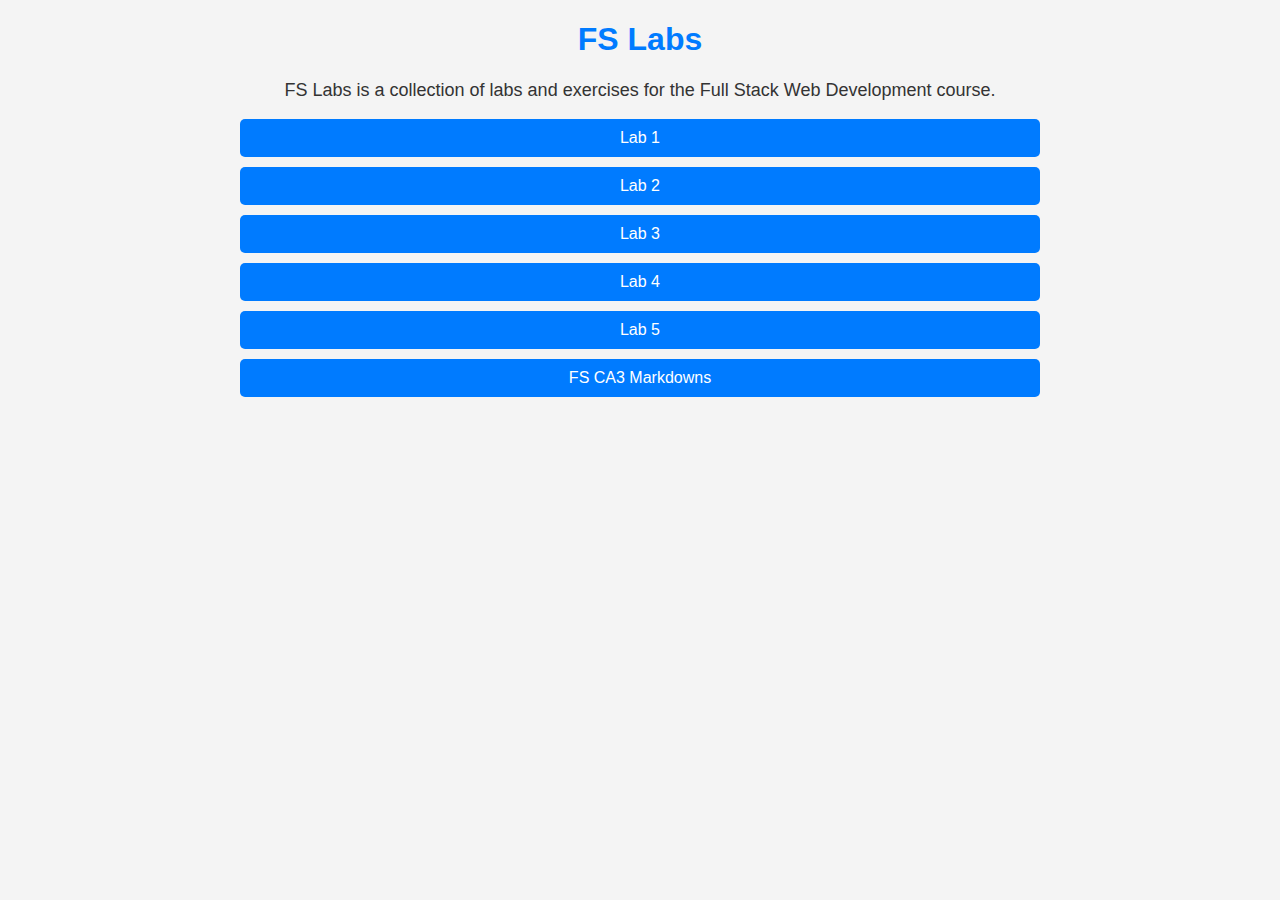
<file: index.html>
<!DOCTYPE html>
<html lang="en">
<head>
    <meta charset="UTF-8">
    <meta http-equiv="X-UA-Compatible" content="IE=edge">
    <meta name="viewport" content="width=device-width, initial-scale=1.0">
    <title>FS Labs</title>
    <style>
        body {
            font-family: Arial, sans-serif;
            margin: 0;
            padding: 0;
            background-color: #f4f4f4;
            color: #333;
        }
        .container {
            max-width: 800px;
            margin: 20px auto;
            padding: 0 20px;
        }
        h1 {
            text-align: center;
            color: #007bff;
        }
        p {
            text-align: center;
            font-size: 18px;
        }
        a {
            display: block;
            text-decoration: none;
            background-color: #007bff;
            color: #fff;
            padding: 10px 20px;
            margin-bottom: 10px;
            border-radius: 5px;
            text-align: center;
        }
        a:hover {
            background-color: #0056b3;
        }
    </style>
</head>
<body>
    <div class="container">
        <h1>FS Labs</h1>
        <p>FS Labs is a collection of labs and exercises for the Full Stack Web Development course.</p>

        <a href="./1.html">Lab 1</a>

        <a href="./2.html">Lab 2</a>

        <a href="./3.html">Lab 3</a>

        <a href="./4.html">Lab 4</a>

        <a href="./5.html">Lab 5</a>

        <a href="FS_CA3.html">FS CA3 Markdowns</a>
        
    </div>
</body>
</html>
</file>
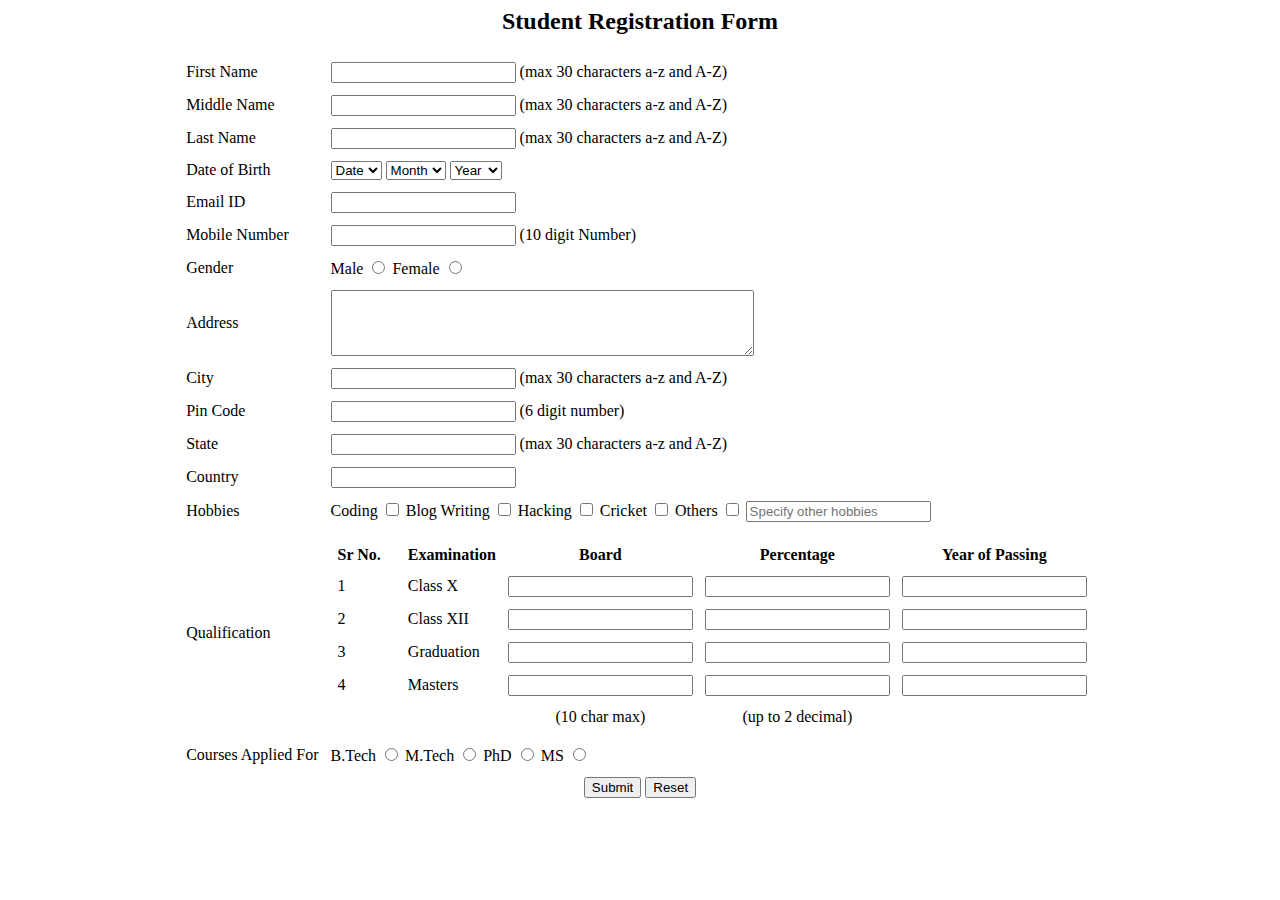
<file: 1.html>
<html>
    <head>

        <title>SIT/FS/Jainil Patel - 21070126039</title>

        <style>
            body {
            text-align: center; /* Center-align the content */
        }
        table {
            margin-top: 5px;
            margin-left: auto;
            margin-right: auto;
        }
        td {
            padding: 5px;
        }
    
            
        </style>

    </head>
    <body>
        <h2 style="text-align: center;"> Student Registration Form </h2>
    
        <table cell padding = "10">
            <tr>
               <td>First Name</td> 
               <td> <input type = "text" name = "T1"> (max 30 characters a-z and A-Z) </td> 
            </tr>
            <tr>
                <td>Middle Name</td>
                <td><input type="text"  name="T2"> (max 30 characters a-z and A-Z) </td>
            </tr>

            <tr>
                <td>Last Name</td>
                <td><input type="text"  name="T2"> (max 30 characters a-z and A-Z) </td>
            
            <tr>
                <td>Date of Birth</td>
                <td>
                    <select name="date">
                        <option>Date</option>   
                        <option value="1">1</option>
                        <option value="2">2</option>
                        <option value="3">3</option>
                        <option value="4">4</option>
                        <option value="5">5</option>
                        <option value="6">6</option>
                        <option value="7">7</option>
                        <option value="8">8</option>
                        <option value="9">9</option>
                        <option value="10">10</option>
                        <option value="11">11</option>
                        <option value="12">12</option>
                        <option value="13">13</option>
                        <option value="14">14</option>
                        <option value="15">15</option>
                        <option value="16">16</option>
                        <option value="17">17</option>
                        <option value="18">18</option>
                        <option value="19">19</option>
                        <option value="20">20</option>
                        <option value="21">21</option>
                        <option value="22">22</option>
                        <option value="23">23</option>
                        <option value="24">24</option>
                        <option value="25">25</option>
                        <option value="26">26</option>
                        <option value="27">27</option>
                        <option value="28">28</option>
                        <option value="29">29</option>
                        <option value="30">30</option>
                        <option value="31">31</option>
                    </select>
                    <select name="month">
                        <option>Month</option>
                        <option value="jan">Jan</option>
                        <option value="feb">Feb</option>
                        <option value="mar">Mar</option>
                        <option value="apr">Apr</option>
                        <option value="may">May</option>
                        <option value="jun">Jun</option>
                        <option value="jul">Jul</option>
                        <option value="aug">Aug</option>
                        <option value="sep">Sep</option>
                        <option value="oct">Oct</option>
                        <option value="nov">Nov</option>
                        <option value="dec">Dec</option>
                        
                    </select>
                    <select name="year">
                        <option>Year</option>
                        <option value="1990">1990</option>
                        <option value="1991">1991</option>
                        <option value="1992">1992</option>
                        <option value="1993">1993</option>
                        <option value="1994">1994</option>
                        <option value="1995">1995</option>
                        <option value="1996">1996</option>
                        <option value="1997">1997</option>
                        <option value="1998">1998</option>
                        <option value="1999">1999</option>
                        <option value="2000">2000</option>
                        <option value="2001">2001</option>
                        <option value="2002">2002</option>
                        <option value="2003">2003</option>
                        <option value="2004">2004</option>
                        <option value="2005">2005</option>
                        <option value="2006">2006</option>
                    </select>
                </td>
            </tr>

            <tr>
                <td>Email ID</td> 
                <td> <input type = "EMAIL ID" name = "T1"> </td> 
             </tr>
            <tr>
                <td>Mobile Number</td>
                <td><input type="text"  name="T2"> (10 digit Number) </td>
            </tr>

            <tr>
                <td>Gender</td>
                <td>
                    <label for="Male">Male</label>
                    <input type="radio" id="Male" name="Gender" value="Male">
                    <label for="Female">Female</label>
                    <input type="radio" id="Female" name="Gender" value="Female">
                    
                </td>
            </tr>

            <tr>
                <td>Address</td>
                <td><textarea name="address" rows="4" cols="50"></textarea></td>
            </tr>

            <tr>
                <td>City</td>
                <td><input type="text"  name="T2"> (max 30 characters a-z and A-Z) </td>
            </tr>

            <tr>
                <td>Pin Code</td>
                <td><input type="text"  name="T2"> (6 digit number) </td>
            </tr>

            <tr>
                <td>State</td>
                <td><input type="text"  name="T2"> (max 30 characters a-z and A-Z) </td>
            </tr>

            <tr>
                <td>Country</td>
                <td><input type="text"  name="T2"></td>
            </tr>

            <tr>
                <td>Hobbies</td>
                <td>
                    <label for="coding">Coding</label>
                    <input type="checkbox" id="coding" name="hobbies" value="coding">
            
                    <label for="blogWriting">Blog Writing</label>
                    <input type="checkbox" id="blogWriting" name="hobbies" value="blogWriting">
            
                    <label for="hacking">Hacking</label>
                    <input type="checkbox" id="hacking" name="hobbies" value="hacking">
            
                    <label for="cricket">Cricket</label>
                    <input type="checkbox" id="cricket" name="hobbies" value="cricket">
            
                    <label for="others">Others</label>
                    <input type="checkbox" id="others" name="hobbies" value="others">
            
                    <input type="text" id="otherHobbies" name="otherHobbies" placeholder="Specify other hobbies">
                </td>
            </tr>
            

            <tr>
                <td>Qualification</td>
                <td>
                    <table>
                        <tr>
                            
                            <td  style="text-align: center; padding-right: 20px;"><b>Sr No.</b></td>
                            <td style="text-align: center;"><b>Examination</b></td>
                            <td style="text-align: center;"><b>Board</b></td>
                            <td style="text-align: center;"><b>Percentage</b></td>
                            <td style="text-align: center;"><b>Year of Passing</b></td>
                        </tr>
                        <tr>
                            <td>1</td>
                            <td>Class X</td>
                            <td><input type="text"  name="T2"></td>
                            <td><input type="text"  name="T2"></td>
                            <td><input type="text"  name="T2"></td>
                        </tr>
                        <tr>
                            <td>2</td>
                            <td>Class XII</td>
                            <td><input type="text"  name="T2"></td>
                            <td><input type="text"  name="T2"></td>
                            <td><input type="text"  name="T2"></td>
                        </tr>
                        <tr>
                            <td>3</td>
                            <td>Graduation</td>
                            <td><input type="text"  name="T2"></td>
                            <td><input type="text"  name="T2"></td>
                            <td><input type="text"  name="T2"></td>
                        </tr>
                        <tr>
                            <td>4</td>
                            <td>Masters</td>
                            <td><input type="text"  name="T2"></td>
                            <td><input type="text"  name="T2"></td>
                            <td><input type="text"  name="T2"></td>
                        </tr>

                        <tr>
                            <td></td>
                            <td></td>
                            <td style="text-align: center;">(10 char max)</td>
                            <td style="text-align: center;">(up to 2 decimal)</td>
                        </tr>

        
                    </table>
                </td>

            </tr>

            <tr>
                <td>Courses Applied For</td>
                <td>
                    <label for="btech">B.Tech</label>
                    <input type="radio" id="btech" name="courses" value="btech">
            
                    <label for="mtech">M.Tech</label>
                    <input type="radio" id="mtech" name="courses" value="mtech">
            
                    <label for="phd">PhD</label>
                    <input type="radio" id="phd" name="courses" value="phd">
            
                    <label for="ms">MS</label>
                    <input type="radio" id="ms" name="courses" value="ms">
                 </td>
            </tr>
            
            <tr>
                <td colspan="2" style="text-align: center;">
                    <input type="submit" value="Submit">
                    <input type="reset" value="Reset">
                </td>
            </tr>
            


        </table>
      
    </body>
</html>
</file>
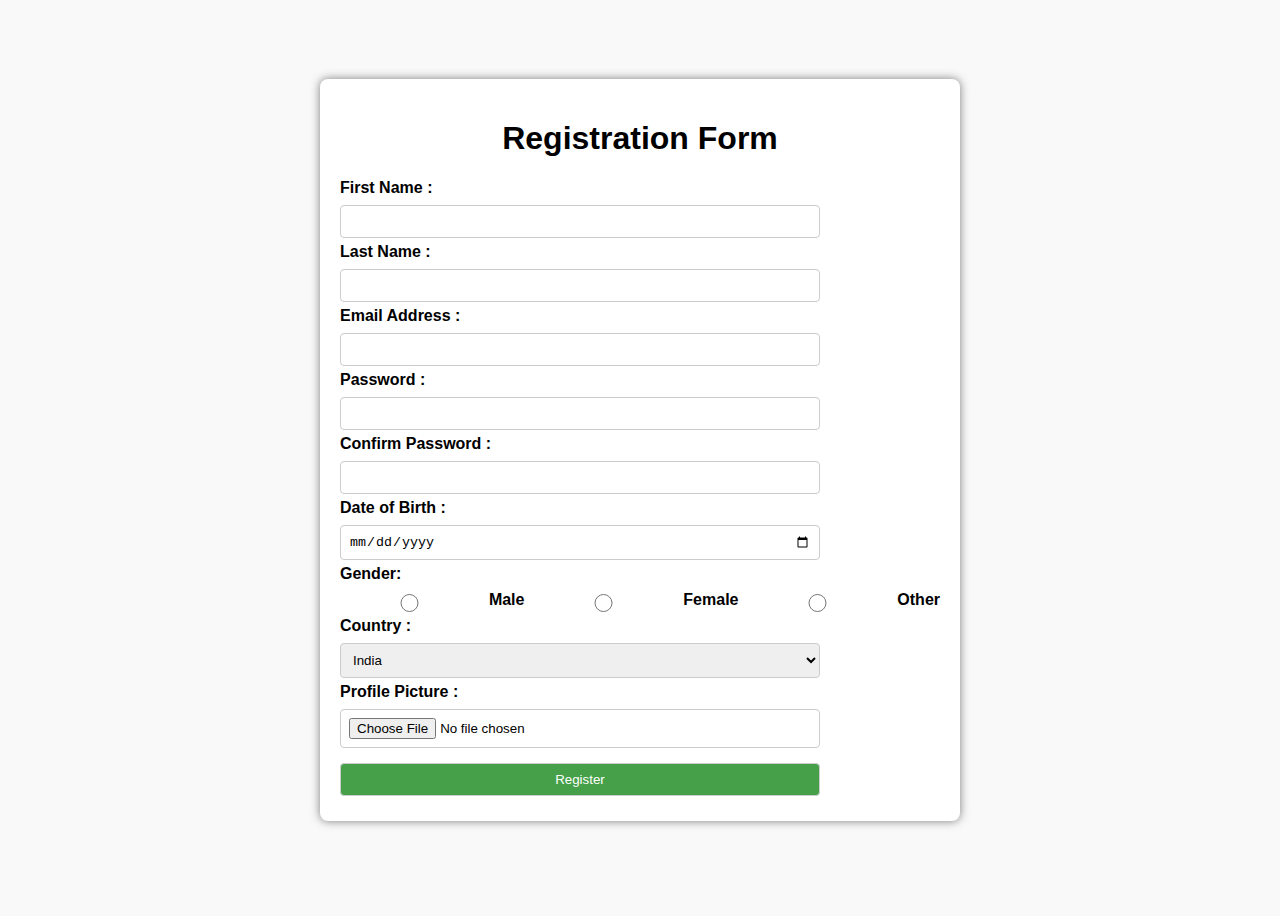
<file: 2.html>
<html>
    <head>
        <title>Responsive Form - Lab 2</title>
        
        <style>
            body{
                font-family: Arial, Helvetica, sans-serif;
                display: flex;
                justify-content: center;
                align-items: center;
                height: 100vh ;
                background-color: #f9f9f9;
            }

            form{
                max-width: 600px;
                width: 100%;
                background-color: #fff;
                padding: 20px;
                box-shadow: 0 0 10px 0 rgba(0,0,0,.5);
                border-radius: 8px;
            }

            label{
                display: block;
                margin-bottom: 8px;
                font-weight:bold ;
            }
            
            input,select{
                width: 80%;
                padding: 8px;
                border-radius: 4px;
                margin-bottom: 5px;    
                border: 1px solid #ccc;
                box-sizing: border-box;
            }

            input[type=submit]{
                background-color: #45a049;
                color: white;
                margin-top: 10px;
            }
            input[type=submit]:hover{
                background-color: green;
                color: white;
            }

            input[type=radio]{
                margin-right: 5px;
            }
            
        
            .group {
                display: flex;
                gap: 10px;
            }


        </style>


    </head>
    <body>
        

        <form>
            <center>
                <h1>Registration Form</h1>
            </center>
            

            <label for = "fname">First Name :</label>
            <input type="text" name = "fname" >

            <label for = "lname">Last Name :</label>
            <input type="text" name = "lname" >

            <label for = "email">Email Address :</label>
            <input type="text" name = "email" >

            <label for = "pwd">Password :</label>
            <input type="password" name = "pwd" >

            <label for = "cpwd">Confirm Password :</label>
            <input type="password" name = "cpwd" >

            <label for = "date">Date of Birth :</label>
            <input type="date" name = "date" >

            <label for="gender">Gender:</label>
            <div class="group">
                <input type="radio" id="male" name="gender">
                <label for="male">Male</label>
    
                <input type="radio" id="female" name="gender">
                <label for="female">Female</label>
    
                <input type="radio" id="other" name="gender">
                <label for="other">Other</label>
            </div>

            
            <label for = "country">Country :</label>
            <select name="country" >
                <option value="India">India</option>
                <option value="USA">USA</option>
                <option value="UK">UK</option>
                <option value="Canada">Canada</option>
                <option value="Australia">Australia</option>
                

            </select>

            <label for = "profile">Profile Picture :</label>
            <input type="file" name = "profile" >

            <input type="submit" value="Register">

        </form> 


        
    </body>
</html>
</file>
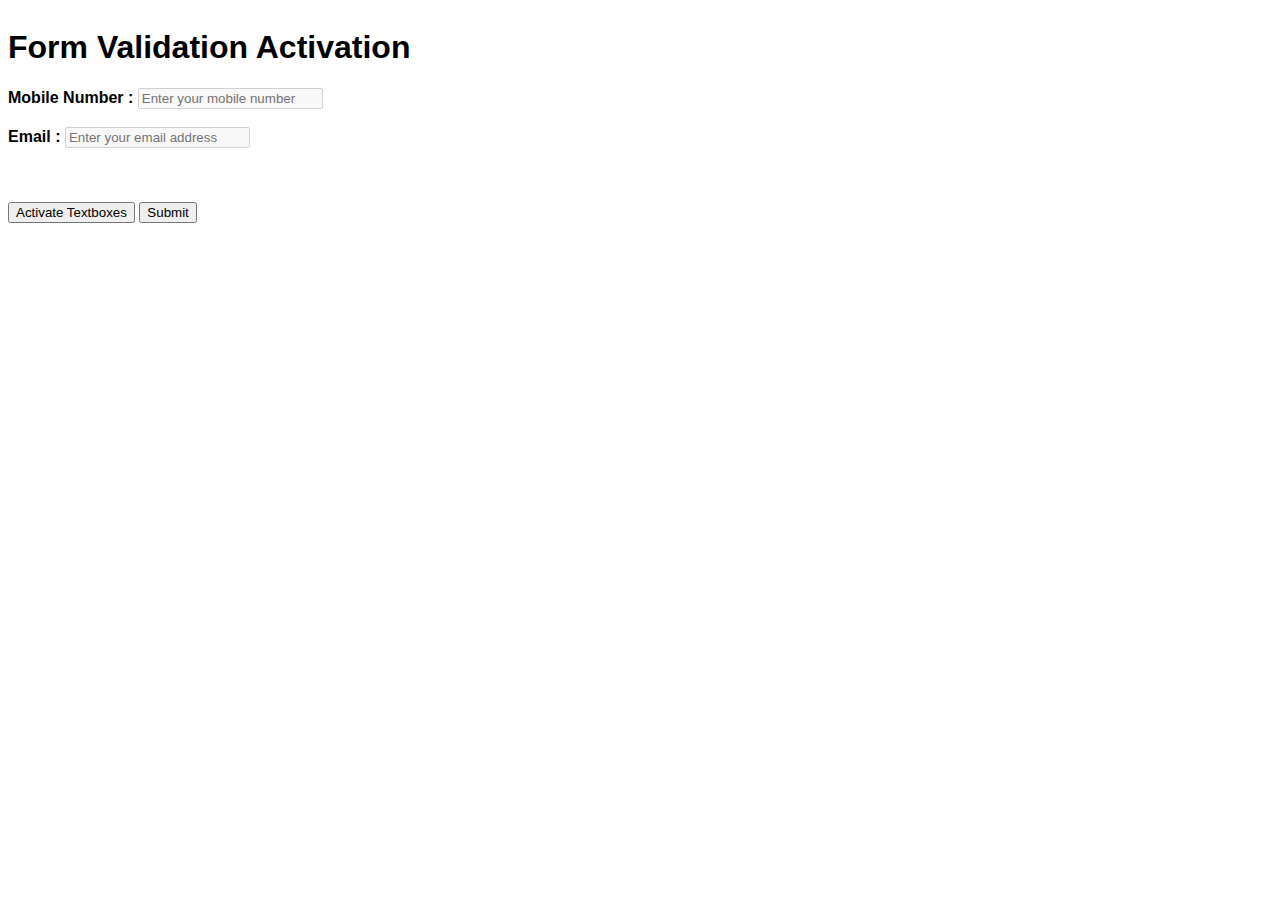
<file: 4.html>
<html>
    <head>
        <title>Lab 4</title>


        <style>             
            body {
                font-family: Arial, sans-serif;
                display: flex;

            }

            label {
                font-weight: bold;
            }

        </style>
        
    </head>
    <body>

        <form id="validationForm">
            <h1>Form Validation Activation</h1>

            <label for = "mobile"> Mobile Number :</label>
            <input type="text" name="mobile" id="mobile" placeholder="Enter your mobile number" disabled>

            <br>
            <br>

            <label for = "email"> Email :</label>
            <input type="email" name="email" id="email" placeholder="Enter your email address" disabled>

            <br>
            <br>
            <br>
            <br>

            <input type="button" value="Activate Textboxes" onclick="activateTextboxes()" >


            
            <input type="submit" value="Submit" onclick="submitForm(event)">

        </form>
        
        <script>

            function activateTextboxes() {

                // Prompt for password
                var password = prompt('Enter password:');
                if (password !== '1234') {
                    alert('Incorrect password!');
                    return;
                }

                // Enable textboxes

                document.getElementById('mobile').disabled = false;
                document.getElementById('email').disabled = false;
            }

            function submitForm(event) {
                event.preventDefault(); // Prevent form submission

                var mobileNumber = document.getElementById('mobile').value;
                var email = document.getElementById('email').value;

                // Check for empty fields
                if (mobileNumber.trim() === '' || email.trim() === '') {
                    alert('Mobile number and email are required fields.');
                    return;
                }

                var mobileRegex = /^\d{10}$/;
                var emailRegex = /^[^\s@]+@[^\s@]+\.[^\s@]+$/;

                if (!mobileRegex.test(mobileNumber)) {
                    alert('Mobile number is not correct.');
                    return;
                }


                // Check for valid email
                if (!emailRegex.test(email)) {
                    alert('Email is not correct.\nEmail must be in the format: user@example.com');
                    return;
                }

                // If everything is fine, you can submit the form
                alert('Form submitted successfully!');
                document.getElementById('validationForm').submit();
            }

        </script>
    </body>
</html>
</file>
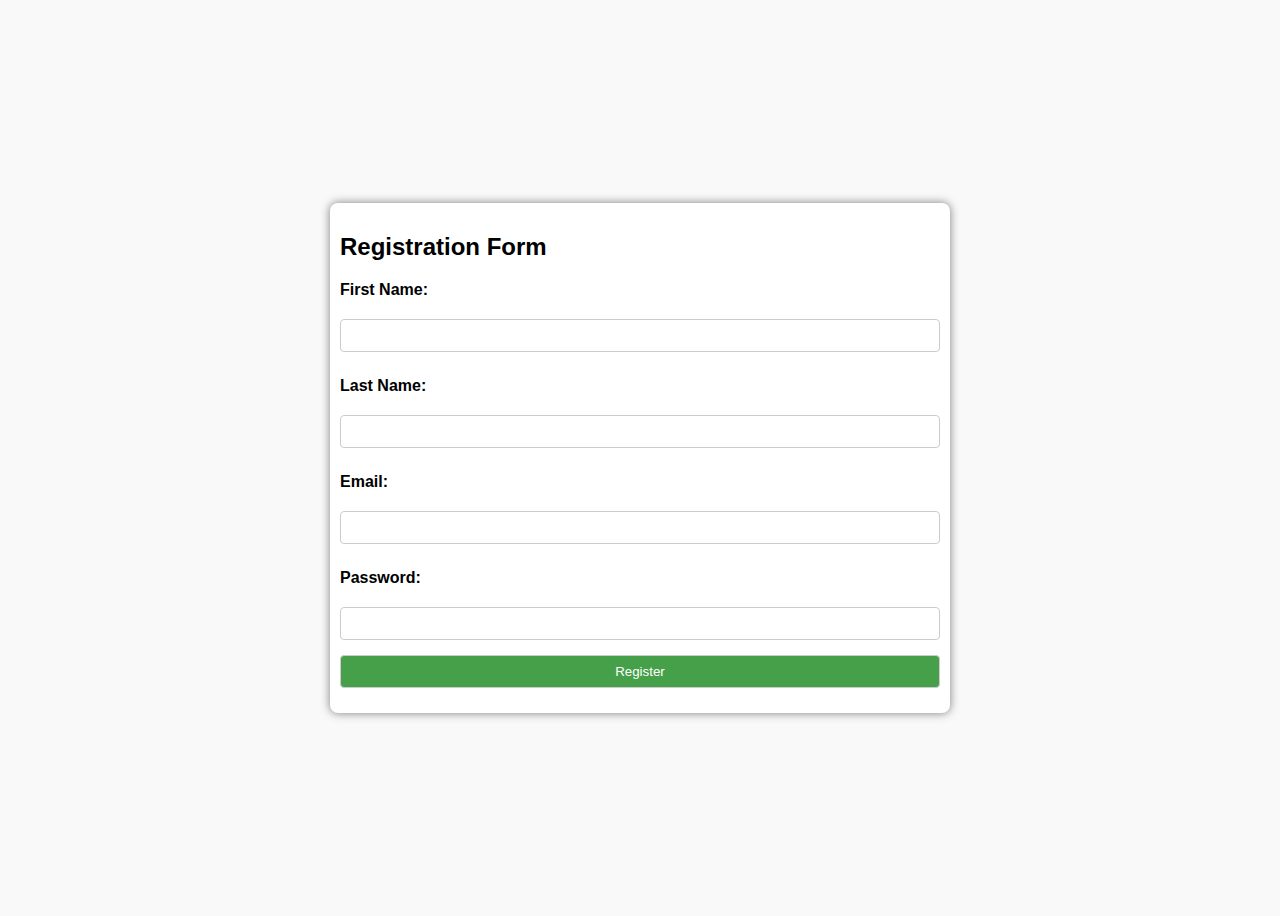
<file: 5.html>
<!DOCTYPE html>
<html lang="en">
<head>
    <meta charset="UTF-8">
    <meta name="viewport" content="width=device-width, initial-scale=1.0">
    <title>Lab 5</title>

    <link rel="stylesheet" type="text/css" href="5_style.css" >

</head>
<body>
    <form id="registrationForm" action="#" method="post">
        
        <h2>Registration Form</h2>
        
        <label for="firstName">First Name:</label><br>
        <input type="text" id="firstName" name="firstName">
        
        <span id="firstNameError"  class="error">
        </span><br>
        
        <label for="lastName">Last Name:</label><br>
        <input type="text" id="lastName" name="lastName">

        <span id="lastNameError"  class="error">
        </span><br>

        <label for="email">Email:</label><br>
        <input type="email" id="email" name="email">

        <span id="emailError"  class="error">
        </span><br>

        <label for="password">Password:</label><br>
        <input type="password" id="password" name="password">

        <span id="passwordError"  class="error">
        </span><br>

        <input type="submit" value="Register">
    

    </form>

    <script src="5_registration.js"></script>

</body>
</html>
</file>
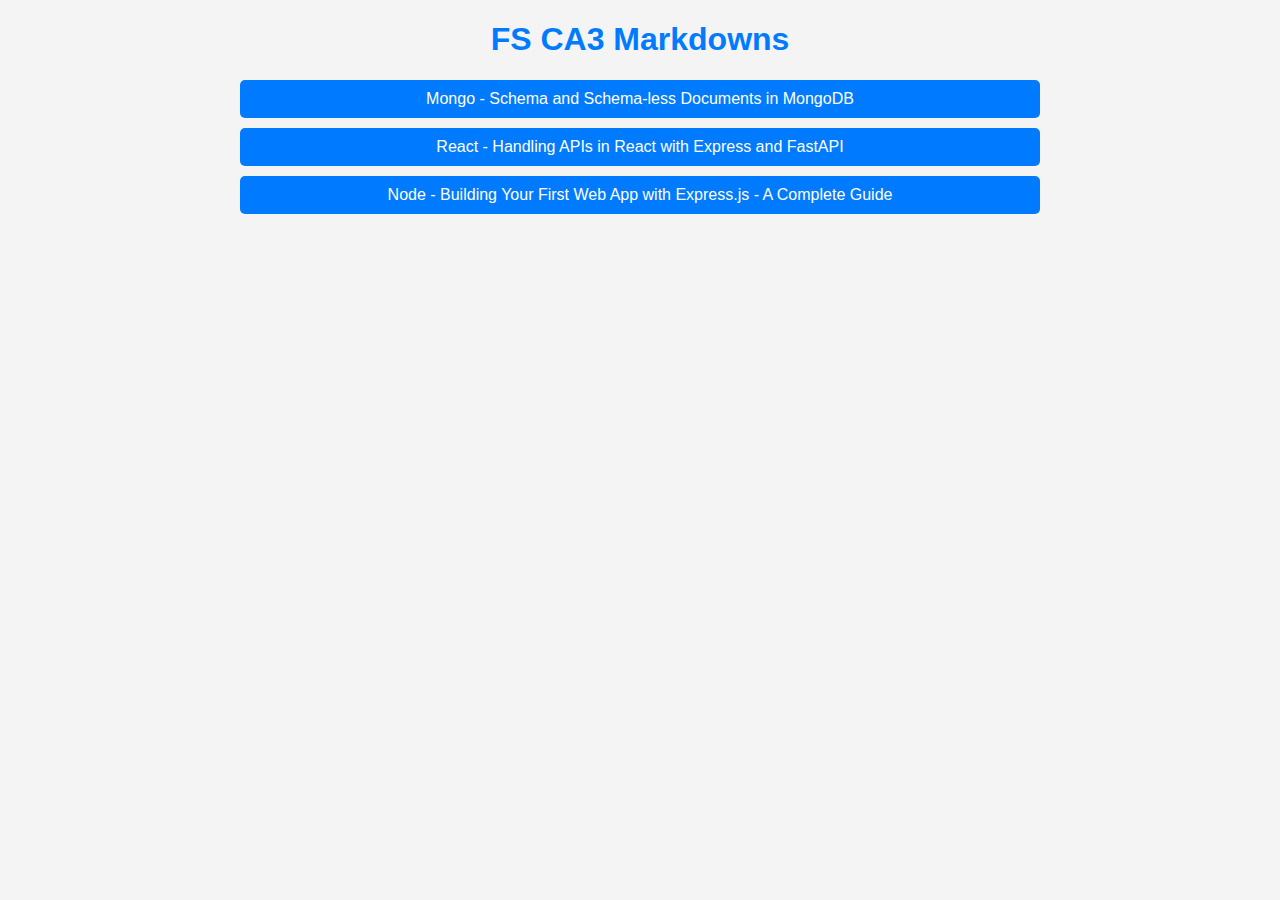
<file: FS_CA3.html>
<!DOCTYPE html>
<html lang="en">
<head>
    <meta charset="UTF-8">
    <meta http-equiv="X-UA-Compatible" content="IE=edge">
    <meta name="viewport" content="width=device-width, initial-scale=1.0">
    <title>FS Labs</title>
    <style>
        body {
            font-family: Arial, sans-serif;
            margin: 0;
            padding: 0;
            background-color: #f4f4f4;
            color: #333;
        }
        .container {
            max-width: 800px;
            margin: 20px auto;
            padding: 0 20px;
        }
        h1 {
            text-align: center;
            color: #007bff;
        }
        p {
            text-align: center;
            font-size: 18px;
        }
        a {
            display: block;
            text-decoration: none;
            background-color: #007bff;
            color: #fff;
            padding: 10px 20px;
            margin-bottom: 10px;
            border-radius: 5px;
            text-align: center;
        }
        a:hover {
            background-color: #0056b3;
        }
    </style>
</head>
<body>
    <div class="container">
        <h1>FS CA3 Markdowns</h1>

        <a href="./FS_Mongo.html">Mongo - Schema and Schema-less Documents in MongoDB </a>

        <a href="./FS_React.html">React - Handling APIs in React with Express and FastAPI </a>

        <a href="./FS_Node.html">Node - Building Your First Web App with Express.js - A Complete Guide</a>

        
    </div>
</body>
</html>
</file>
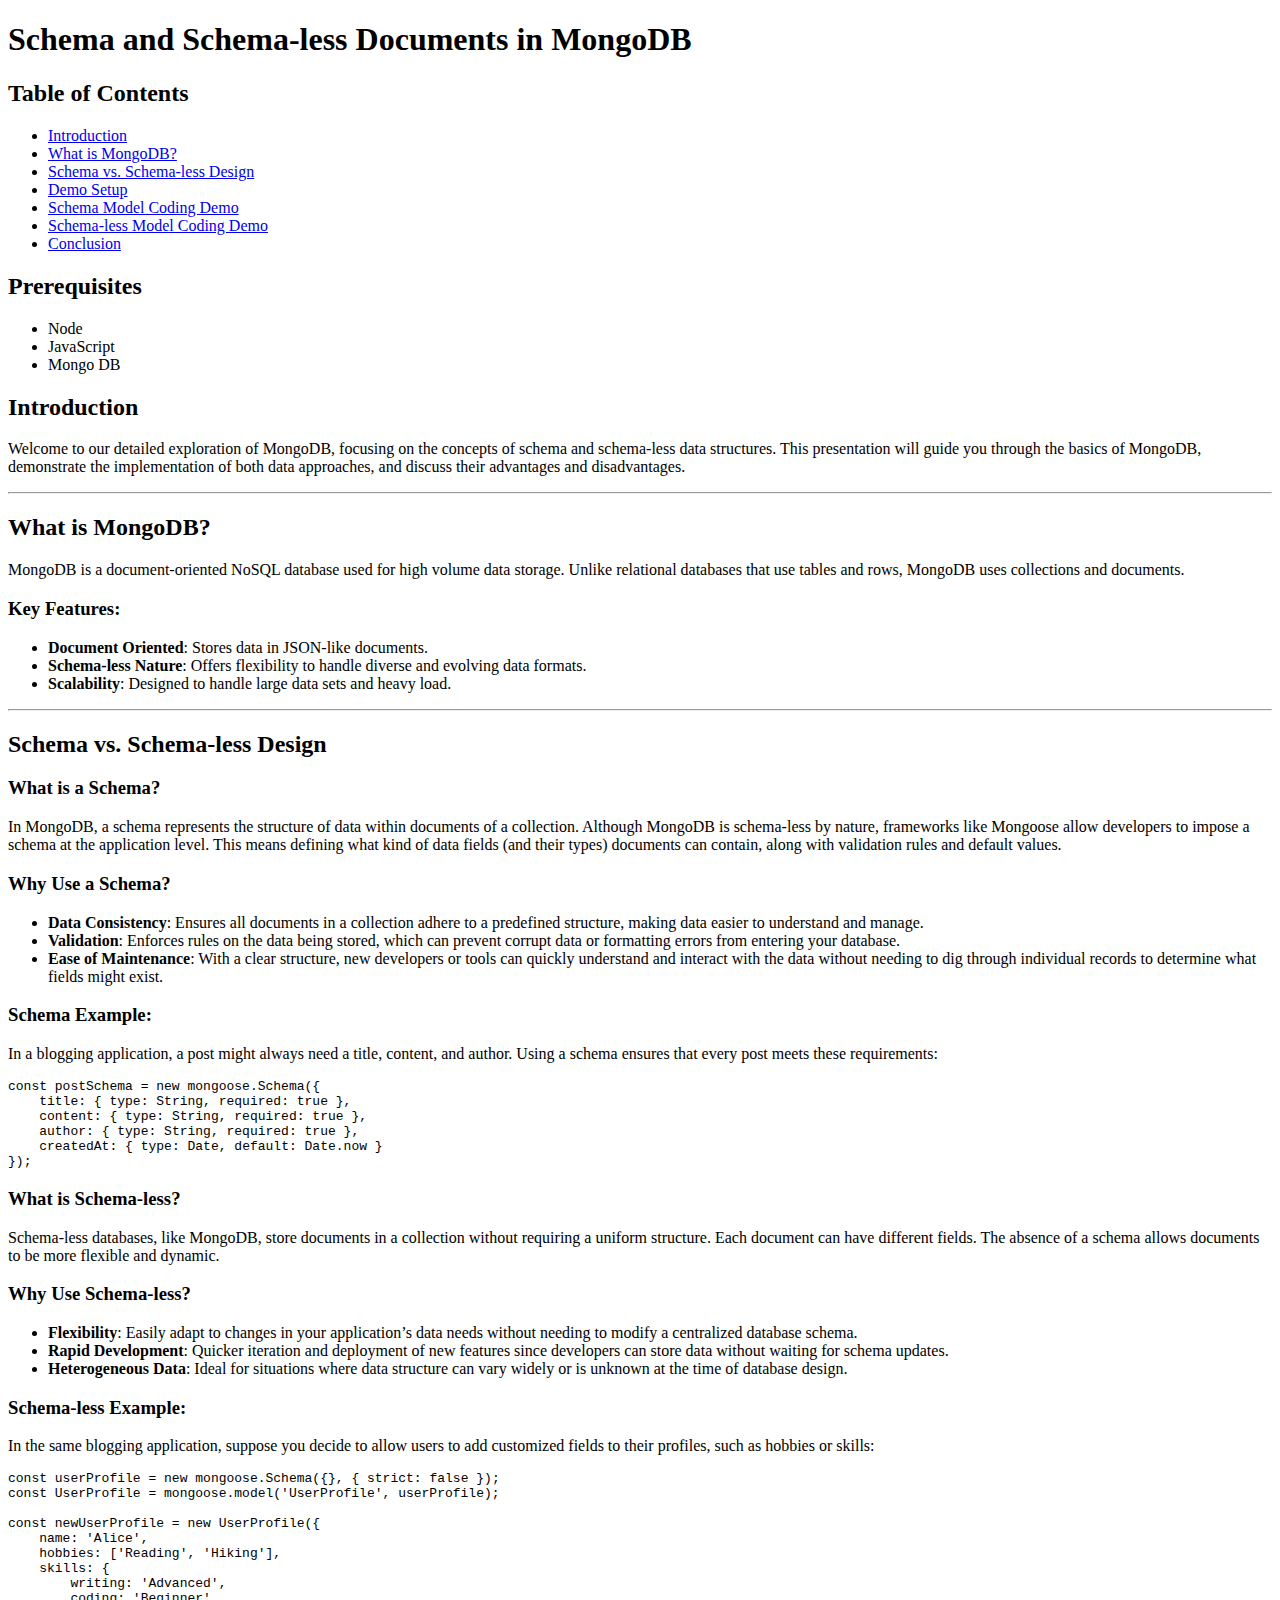
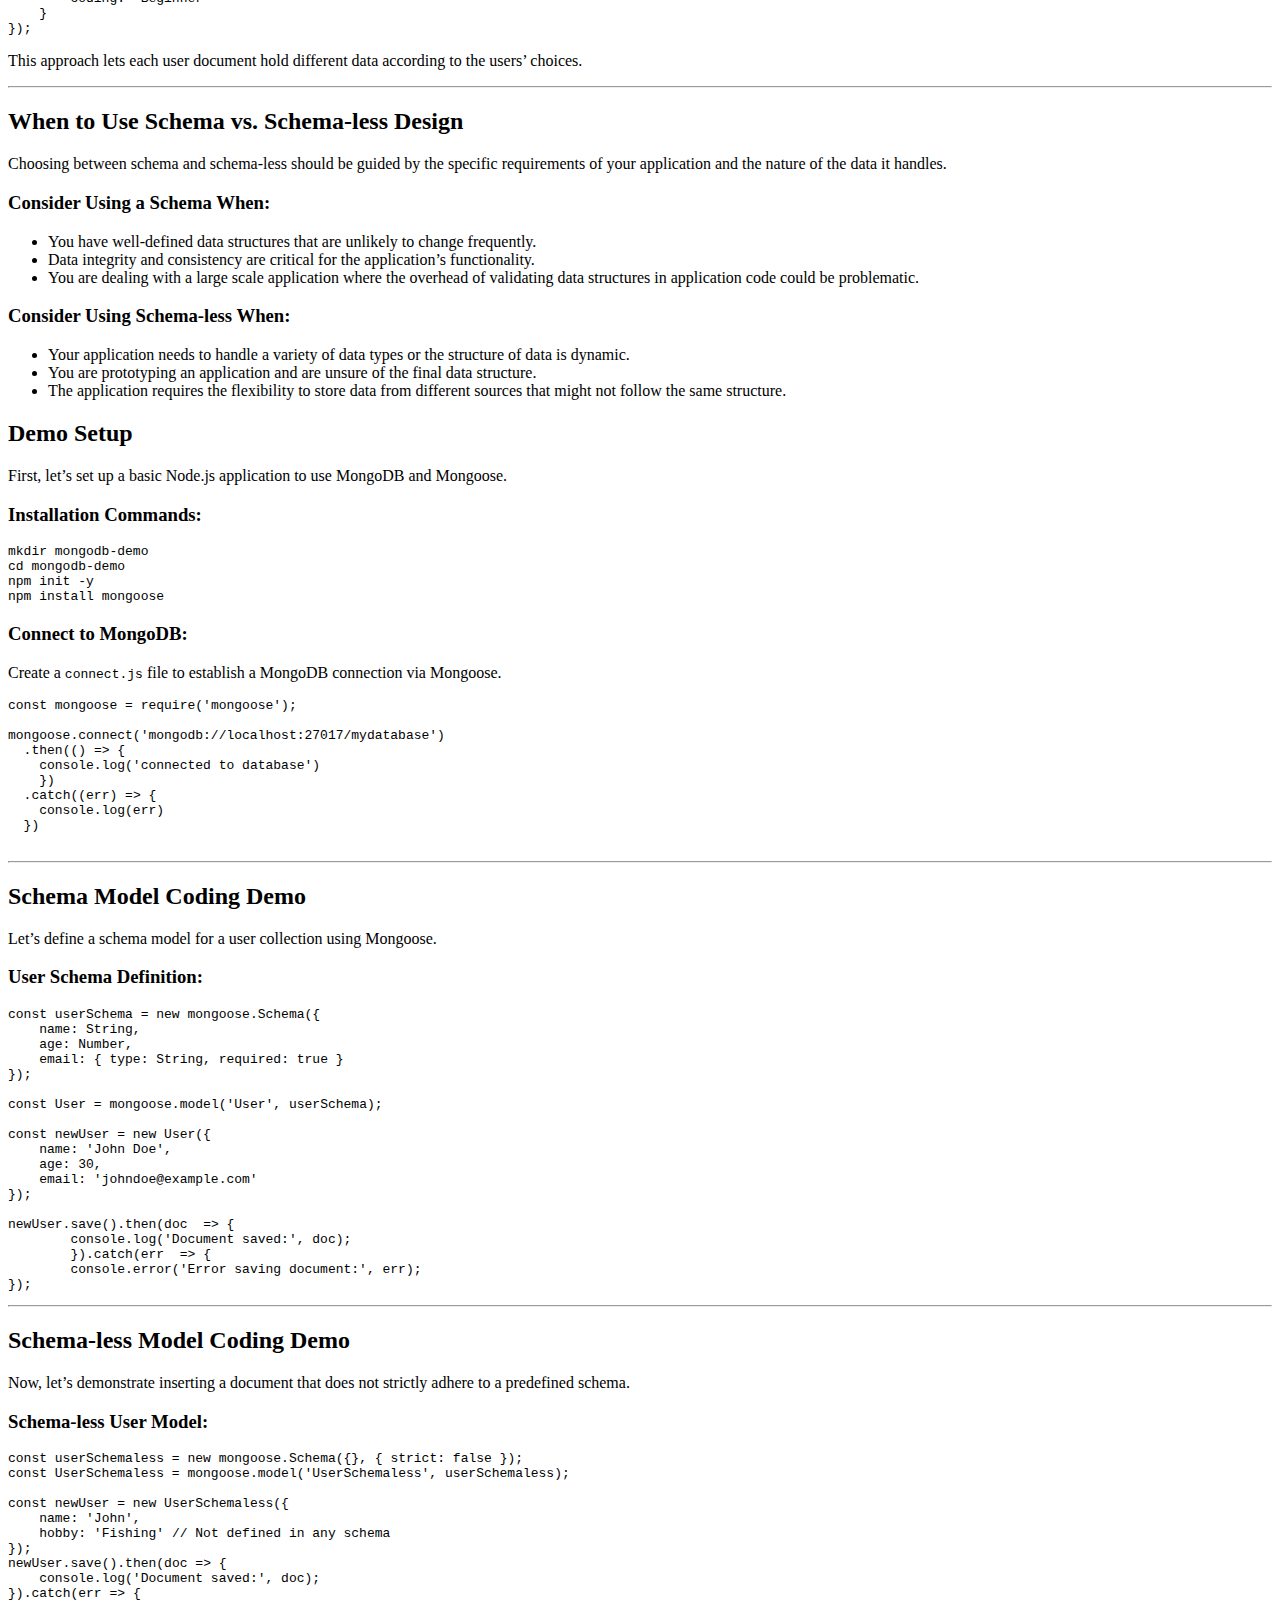
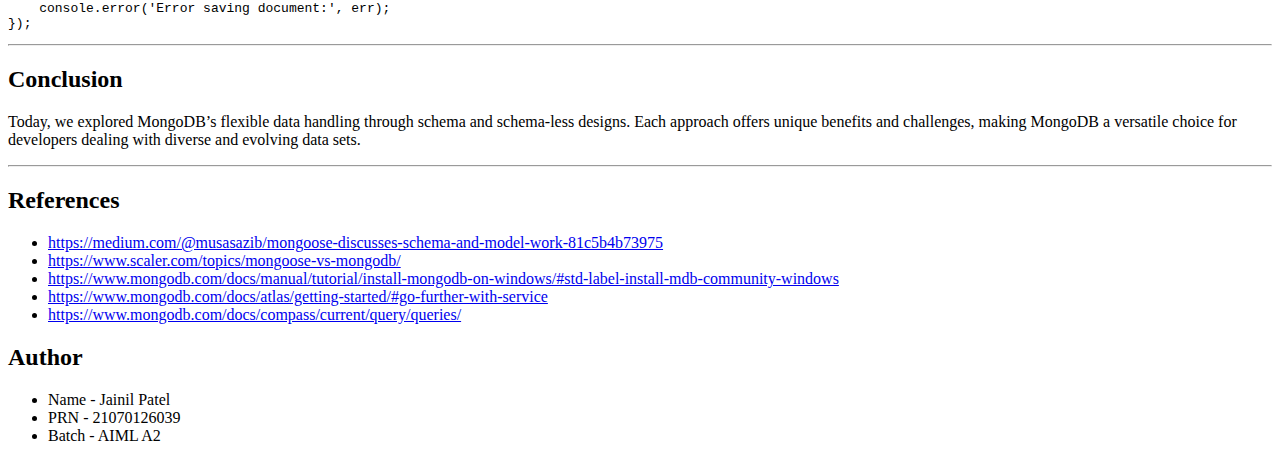
<file: FS_Mongo.html>
﻿<!DOCTYPE html>
<html>

<head>
  <meta charset="utf-8">
  <meta name="viewport" content="width=device-width, initial-scale=1.0">
  <title>mongo</title>
  <link rel="stylesheet" href="https://stackedit.io/style.css" />
</head>

<body class="stackedit">
  <div class="stackedit__html"><h1 id="schema-and-schema-less-documents-in-mongodb">Schema and Schema-less Documents in MongoDB</h1>
<h2 id="table-of-contents">Table of Contents</h2>
<ul>
<li><a href="#introduction">Introduction</a></li>
<li><a href="#what-is-mongodb">What is MongoDB?</a></li>
<li><a href="#schema-vs-schema-less-design">Schema vs. Schema-less Design</a></li>
<li><a href="#demo-setup">Demo Setup</a></li>
<li><a href="#schema-model-coding-demo">Schema Model Coding Demo</a></li>
<li><a href="#schema-less-model-coding-demo">Schema-less Model Coding Demo</a></li>
<li><a href="#conclusion">Conclusion</a></li>
</ul>
<h2 id="prerequisites">Prerequisites</h2>
<ul>
<li>Node</li>
<li>JavaScript</li>
<li>Mongo DB</li>
</ul>
<h2 id="introduction">Introduction</h2>
<p>Welcome to our detailed exploration of MongoDB, focusing on the concepts of schema and schema-less data structures. This presentation will guide you through the basics of MongoDB, demonstrate the implementation of both data approaches, and discuss their advantages and disadvantages.</p>
<hr>
<h2 id="what-is-mongodb">What is MongoDB?</h2>
<p>MongoDB is a document-oriented NoSQL database used for high volume data storage. Unlike relational databases that use tables and rows, MongoDB uses collections and documents.</p>
<h3 id="key-features">Key Features:</h3>
<ul>
<li><strong>Document Oriented</strong>: Stores data in JSON-like documents.</li>
<li><strong>Schema-less Nature</strong>: Offers flexibility to handle diverse and evolving data formats.</li>
<li><strong>Scalability</strong>: Designed to handle large data sets and heavy load.</li>
</ul>
<hr>
<h2 id="schema-vs.-schema-less-design">Schema vs. Schema-less Design</h2>
<h3 id="what-is-a-schema">What is a Schema?</h3>
<p>In MongoDB, a schema represents the structure of data within documents of a collection. Although MongoDB is schema-less by nature, frameworks like Mongoose allow developers to impose a schema at the application level. This means defining what kind of data fields (and their types) documents can contain, along with validation rules and default values.</p>
<h3 id="why-use-a-schema">Why Use a Schema?</h3>
<ul>
<li><strong>Data Consistency</strong>: Ensures all documents in a collection adhere to a predefined structure, making data easier to understand and manage.</li>
<li><strong>Validation</strong>: Enforces rules on the data being stored, which can prevent corrupt data or formatting errors from entering your database.</li>
<li><strong>Ease of Maintenance</strong>: With a clear structure, new developers or tools can quickly understand and interact with the data without needing to dig through individual records to determine what fields might exist.</li>
</ul>
<h3 id="schema-example">Schema Example:</h3>
<p>In a blogging application, a post might always need a title, content, and author. Using a schema ensures that every post meets these requirements:</p>
<pre class=" language-javascript"><code class="prism  language-javascript"><span class="token keyword">const</span> postSchema <span class="token operator">=</span> <span class="token keyword">new</span> <span class="token class-name">mongoose<span class="token punctuation">.</span>Schema</span><span class="token punctuation">(</span><span class="token punctuation">{</span>
    title<span class="token punctuation">:</span> <span class="token punctuation">{</span> type<span class="token punctuation">:</span> String<span class="token punctuation">,</span> required<span class="token punctuation">:</span> <span class="token boolean">true</span> <span class="token punctuation">}</span><span class="token punctuation">,</span>
    content<span class="token punctuation">:</span> <span class="token punctuation">{</span> type<span class="token punctuation">:</span> String<span class="token punctuation">,</span> required<span class="token punctuation">:</span> <span class="token boolean">true</span> <span class="token punctuation">}</span><span class="token punctuation">,</span>
    author<span class="token punctuation">:</span> <span class="token punctuation">{</span> type<span class="token punctuation">:</span> String<span class="token punctuation">,</span> required<span class="token punctuation">:</span> <span class="token boolean">true</span> <span class="token punctuation">}</span><span class="token punctuation">,</span>
    createdAt<span class="token punctuation">:</span> <span class="token punctuation">{</span> type<span class="token punctuation">:</span> Date<span class="token punctuation">,</span> <span class="token keyword">default</span><span class="token punctuation">:</span> Date<span class="token punctuation">.</span>now <span class="token punctuation">}</span>
<span class="token punctuation">}</span><span class="token punctuation">)</span><span class="token punctuation">;</span>
</code></pre>
<h3 id="what-is-schema-less">What is Schema-less?</h3>
<p>Schema-less databases, like MongoDB, store documents in a collection without requiring a uniform structure. Each document can have different fields. The absence of a schema allows documents to be more flexible and dynamic.</p>
<h3 id="why-use-schema-less">Why Use Schema-less?</h3>
<ul>
<li><strong>Flexibility</strong>: Easily adapt to changes in your application’s data needs without needing to modify a centralized database schema.</li>
<li><strong>Rapid Development</strong>: Quicker iteration and deployment of new features since developers can store data without waiting for schema updates.</li>
<li><strong>Heterogeneous Data</strong>: Ideal for situations where data structure can vary widely or is unknown at the time of database design.</li>
</ul>
<h3 id="schema-less-example">Schema-less Example:</h3>
<p>In the same blogging application, suppose you decide to allow users to add customized fields to their profiles, such as hobbies or skills:</p>
<pre class=" language-javascript"><code class="prism  language-javascript"><span class="token keyword">const</span> userProfile <span class="token operator">=</span> <span class="token keyword">new</span> <span class="token class-name">mongoose<span class="token punctuation">.</span>Schema</span><span class="token punctuation">(</span><span class="token punctuation">{</span><span class="token punctuation">}</span><span class="token punctuation">,</span> <span class="token punctuation">{</span> strict<span class="token punctuation">:</span> <span class="token boolean">false</span> <span class="token punctuation">}</span><span class="token punctuation">)</span><span class="token punctuation">;</span>
<span class="token keyword">const</span> UserProfile <span class="token operator">=</span> mongoose<span class="token punctuation">.</span><span class="token function">model</span><span class="token punctuation">(</span><span class="token string">'UserProfile'</span><span class="token punctuation">,</span> userProfile<span class="token punctuation">)</span><span class="token punctuation">;</span>

<span class="token keyword">const</span> newUserProfile <span class="token operator">=</span> <span class="token keyword">new</span> <span class="token class-name">UserProfile</span><span class="token punctuation">(</span><span class="token punctuation">{</span>
    name<span class="token punctuation">:</span> <span class="token string">'Alice'</span><span class="token punctuation">,</span>
    hobbies<span class="token punctuation">:</span> <span class="token punctuation">[</span><span class="token string">'Reading'</span><span class="token punctuation">,</span> <span class="token string">'Hiking'</span><span class="token punctuation">]</span><span class="token punctuation">,</span>
    skills<span class="token punctuation">:</span> <span class="token punctuation">{</span>
        writing<span class="token punctuation">:</span> <span class="token string">'Advanced'</span><span class="token punctuation">,</span>
        coding<span class="token punctuation">:</span> <span class="token string">'Beginner'</span>
    <span class="token punctuation">}</span>
<span class="token punctuation">}</span><span class="token punctuation">)</span><span class="token punctuation">;</span>
</code></pre>
<p>This approach lets each user document hold different data according to the users’ choices.</p>
<hr>
<h2 id="when-to-use-schema-vs.-schema-less-design">When to Use Schema vs. Schema-less Design</h2>
<p>Choosing between schema and schema-less should be guided by the specific requirements of your application and the nature of the data it handles.</p>
<h3 id="consider-using-a-schema-when">Consider Using a Schema When:</h3>
<ul>
<li>You have well-defined data structures that are unlikely to change frequently.</li>
<li>Data integrity and consistency are critical for the application’s functionality.</li>
<li>You are dealing with a large scale application where the overhead of validating data structures in application code could be problematic.</li>
</ul>
<h3 id="consider-using-schema-less-when">Consider Using Schema-less When:</h3>
<ul>
<li>Your application needs to handle a variety of data types or the structure of data is dynamic.</li>
<li>You are prototyping an application and are unsure of the final data structure.</li>
<li>The application requires the flexibility to store data from different sources that might not follow the same structure.</li>
</ul>
<h2 id="demo-setup">Demo Setup</h2>
<p>First, let’s set up a basic Node.js application to use MongoDB and Mongoose.</p>
<h3 id="installation-commands">Installation Commands:</h3>
<pre class=" language-bash"><code class="prism  language-bash"><span class="token function">mkdir</span> mongodb-demo
<span class="token function">cd</span> mongodb-demo
<span class="token function">npm</span> init -y
<span class="token function">npm</span> <span class="token function">install</span> mongoose
</code></pre>
<h3 id="connect-to-mongodb">Connect to MongoDB:</h3>
<p>Create a <code>connect.js</code> file to establish a MongoDB connection via Mongoose.</p>
<pre class=" language-javascript"><code class="prism  language-javascript"><span class="token keyword">const</span> mongoose <span class="token operator">=</span> <span class="token function">require</span><span class="token punctuation">(</span><span class="token string">'mongoose'</span><span class="token punctuation">)</span><span class="token punctuation">;</span>

mongoose<span class="token punctuation">.</span><span class="token function">connect</span><span class="token punctuation">(</span><span class="token string">'mongodb://localhost:27017/mydatabase'</span><span class="token punctuation">)</span>
  <span class="token punctuation">.</span><span class="token function">then</span><span class="token punctuation">(</span><span class="token punctuation">(</span><span class="token punctuation">)</span> <span class="token operator">=&gt;</span> <span class="token punctuation">{</span>
    console<span class="token punctuation">.</span><span class="token function">log</span><span class="token punctuation">(</span><span class="token string">'connected to database'</span><span class="token punctuation">)</span>
    <span class="token punctuation">}</span><span class="token punctuation">)</span>
  <span class="token punctuation">.</span><span class="token keyword">catch</span><span class="token punctuation">(</span><span class="token punctuation">(</span>err<span class="token punctuation">)</span> <span class="token operator">=&gt;</span> <span class="token punctuation">{</span>
    console<span class="token punctuation">.</span><span class="token function">log</span><span class="token punctuation">(</span>err<span class="token punctuation">)</span>
  <span class="token punctuation">}</span><span class="token punctuation">)</span> 

</code></pre>
<hr>
<h2 id="schema-model-coding-demo">Schema Model Coding Demo</h2>
<p>Let’s define a schema model for a user collection using Mongoose.</p>
<h3 id="user-schema-definition">User Schema Definition:</h3>
<pre class=" language-javascript"><code class="prism  language-javascript"><span class="token keyword">const</span> userSchema <span class="token operator">=</span> <span class="token keyword">new</span> <span class="token class-name">mongoose<span class="token punctuation">.</span>Schema</span><span class="token punctuation">(</span><span class="token punctuation">{</span>
    name<span class="token punctuation">:</span> String<span class="token punctuation">,</span>
    age<span class="token punctuation">:</span> Number<span class="token punctuation">,</span>
    email<span class="token punctuation">:</span> <span class="token punctuation">{</span> type<span class="token punctuation">:</span> String<span class="token punctuation">,</span> required<span class="token punctuation">:</span> <span class="token boolean">true</span> <span class="token punctuation">}</span>
<span class="token punctuation">}</span><span class="token punctuation">)</span><span class="token punctuation">;</span>

<span class="token keyword">const</span> User <span class="token operator">=</span> mongoose<span class="token punctuation">.</span><span class="token function">model</span><span class="token punctuation">(</span><span class="token string">'User'</span><span class="token punctuation">,</span> userSchema<span class="token punctuation">)</span><span class="token punctuation">;</span>

<span class="token keyword">const</span> newUser <span class="token operator">=</span> <span class="token keyword">new</span> <span class="token class-name">User</span><span class="token punctuation">(</span><span class="token punctuation">{</span>
    name<span class="token punctuation">:</span> <span class="token string">'John Doe'</span><span class="token punctuation">,</span>
    age<span class="token punctuation">:</span> <span class="token number">30</span><span class="token punctuation">,</span>
    email<span class="token punctuation">:</span> <span class="token string">'johndoe@example.com'</span>
<span class="token punctuation">}</span><span class="token punctuation">)</span><span class="token punctuation">;</span>

newUser<span class="token punctuation">.</span><span class="token function">save</span><span class="token punctuation">(</span><span class="token punctuation">)</span><span class="token punctuation">.</span><span class="token function">then</span><span class="token punctuation">(</span>doc  <span class="token operator">=&gt;</span> <span class="token punctuation">{</span>
	console<span class="token punctuation">.</span><span class="token function">log</span><span class="token punctuation">(</span><span class="token string">'Document saved:'</span><span class="token punctuation">,</span> doc<span class="token punctuation">)</span><span class="token punctuation">;</span>
	<span class="token punctuation">}</span><span class="token punctuation">)</span><span class="token punctuation">.</span><span class="token keyword">catch</span><span class="token punctuation">(</span>err  <span class="token operator">=&gt;</span> <span class="token punctuation">{</span>
	console<span class="token punctuation">.</span><span class="token function">error</span><span class="token punctuation">(</span><span class="token string">'Error saving document:'</span><span class="token punctuation">,</span> err<span class="token punctuation">)</span><span class="token punctuation">;</span>
<span class="token punctuation">}</span><span class="token punctuation">)</span><span class="token punctuation">;</span>
</code></pre>
<hr>
<h2 id="schema-less-model-coding-demo">Schema-less Model Coding Demo</h2>
<p>Now, let’s demonstrate inserting a document that does not strictly adhere to a predefined schema.</p>
<h3 id="schema-less-user-model">Schema-less User Model:</h3>
<pre class=" language-javascript"><code class="prism  language-javascript"><span class="token keyword">const</span> userSchemaless <span class="token operator">=</span> <span class="token keyword">new</span> <span class="token class-name">mongoose<span class="token punctuation">.</span>Schema</span><span class="token punctuation">(</span><span class="token punctuation">{</span><span class="token punctuation">}</span><span class="token punctuation">,</span> <span class="token punctuation">{</span> strict<span class="token punctuation">:</span> <span class="token boolean">false</span> <span class="token punctuation">}</span><span class="token punctuation">)</span><span class="token punctuation">;</span>
<span class="token keyword">const</span> UserSchemaless <span class="token operator">=</span> mongoose<span class="token punctuation">.</span><span class="token function">model</span><span class="token punctuation">(</span><span class="token string">'UserSchemaless'</span><span class="token punctuation">,</span> userSchemaless<span class="token punctuation">)</span><span class="token punctuation">;</span>

<span class="token keyword">const</span> newUser <span class="token operator">=</span> <span class="token keyword">new</span> <span class="token class-name">UserSchemaless</span><span class="token punctuation">(</span><span class="token punctuation">{</span>
    name<span class="token punctuation">:</span> <span class="token string">'John'</span><span class="token punctuation">,</span>
    hobby<span class="token punctuation">:</span> <span class="token string">'Fishing'</span> <span class="token comment">// Not defined in any schema</span>
<span class="token punctuation">}</span><span class="token punctuation">)</span><span class="token punctuation">;</span>
newUser<span class="token punctuation">.</span><span class="token function">save</span><span class="token punctuation">(</span><span class="token punctuation">)</span><span class="token punctuation">.</span><span class="token function">then</span><span class="token punctuation">(</span>doc <span class="token operator">=&gt;</span> <span class="token punctuation">{</span>
    console<span class="token punctuation">.</span><span class="token function">log</span><span class="token punctuation">(</span><span class="token string">'Document saved:'</span><span class="token punctuation">,</span> doc<span class="token punctuation">)</span><span class="token punctuation">;</span>
<span class="token punctuation">}</span><span class="token punctuation">)</span><span class="token punctuation">.</span><span class="token keyword">catch</span><span class="token punctuation">(</span>err <span class="token operator">=&gt;</span> <span class="token punctuation">{</span>
    console<span class="token punctuation">.</span><span class="token function">error</span><span class="token punctuation">(</span><span class="token string">'Error saving document:'</span><span class="token punctuation">,</span> err<span class="token punctuation">)</span><span class="token punctuation">;</span>
<span class="token punctuation">}</span><span class="token punctuation">)</span><span class="token punctuation">;</span>
</code></pre>
<hr>
<h2 id="conclusion">Conclusion</h2>
<p>Today, we explored MongoDB’s flexible data handling through schema and schema-less designs. Each approach offers unique benefits and challenges, making MongoDB a versatile choice for developers dealing with diverse and evolving data sets.</p>
<hr>
<h2 id="references">References</h2>
<ul>
<li><a href="https://medium.com/@musasazib/mongoose-discusses-schema-and-model-work-81c5b4b73975">https://medium.com/@musasazib/mongoose-discusses-schema-and-model-work-81c5b4b73975</a></li>
<li><a href="https://www.scaler.com/topics/mongoose-vs-mongodb/">https://www.scaler.com/topics/mongoose-vs-mongodb/</a></li>
<li><a href="https://www.mongodb.com/docs/manual/tutorial/install-mongodb-on-windows/#std-label-install-mdb-community-windows">https://www.mongodb.com/docs/manual/tutorial/install-mongodb-on-windows/#std-label-install-mdb-community-windows</a></li>
<li><a href="https://www.mongodb.com/docs/atlas/getting-started/#go-further-with-service">https://www.mongodb.com/docs/atlas/getting-started/#go-further-with-service</a></li>
<li><a href="https://www.mongodb.com/docs/compass/current/query/queries/">https://www.mongodb.com/docs/compass/current/query/queries/</a></li>
</ul>
<h2 id="author">Author</h2>
<ul>
<li>Name - Jainil Patel</li>
<li>PRN - 21070126039</li>
<li>Batch - AIML A2</li>
</ul>
</div>
</body>

</html>
</file>
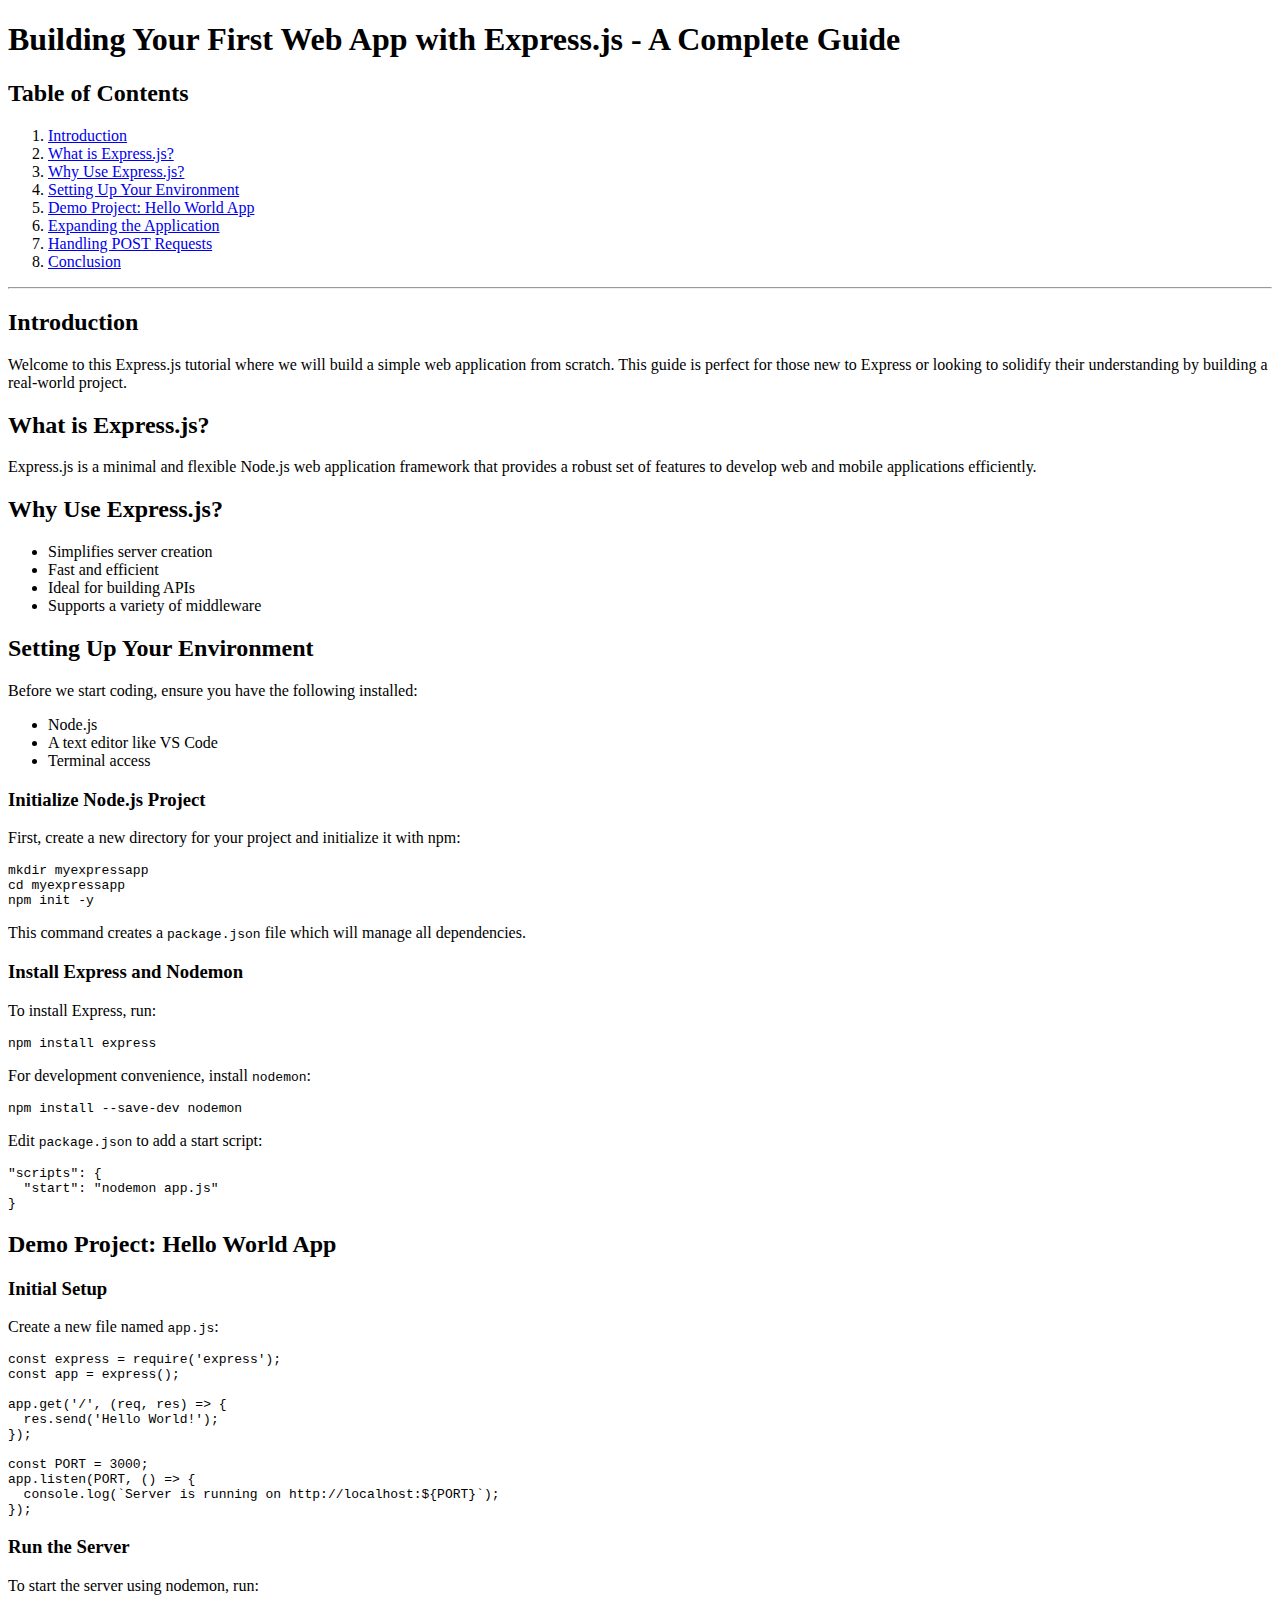
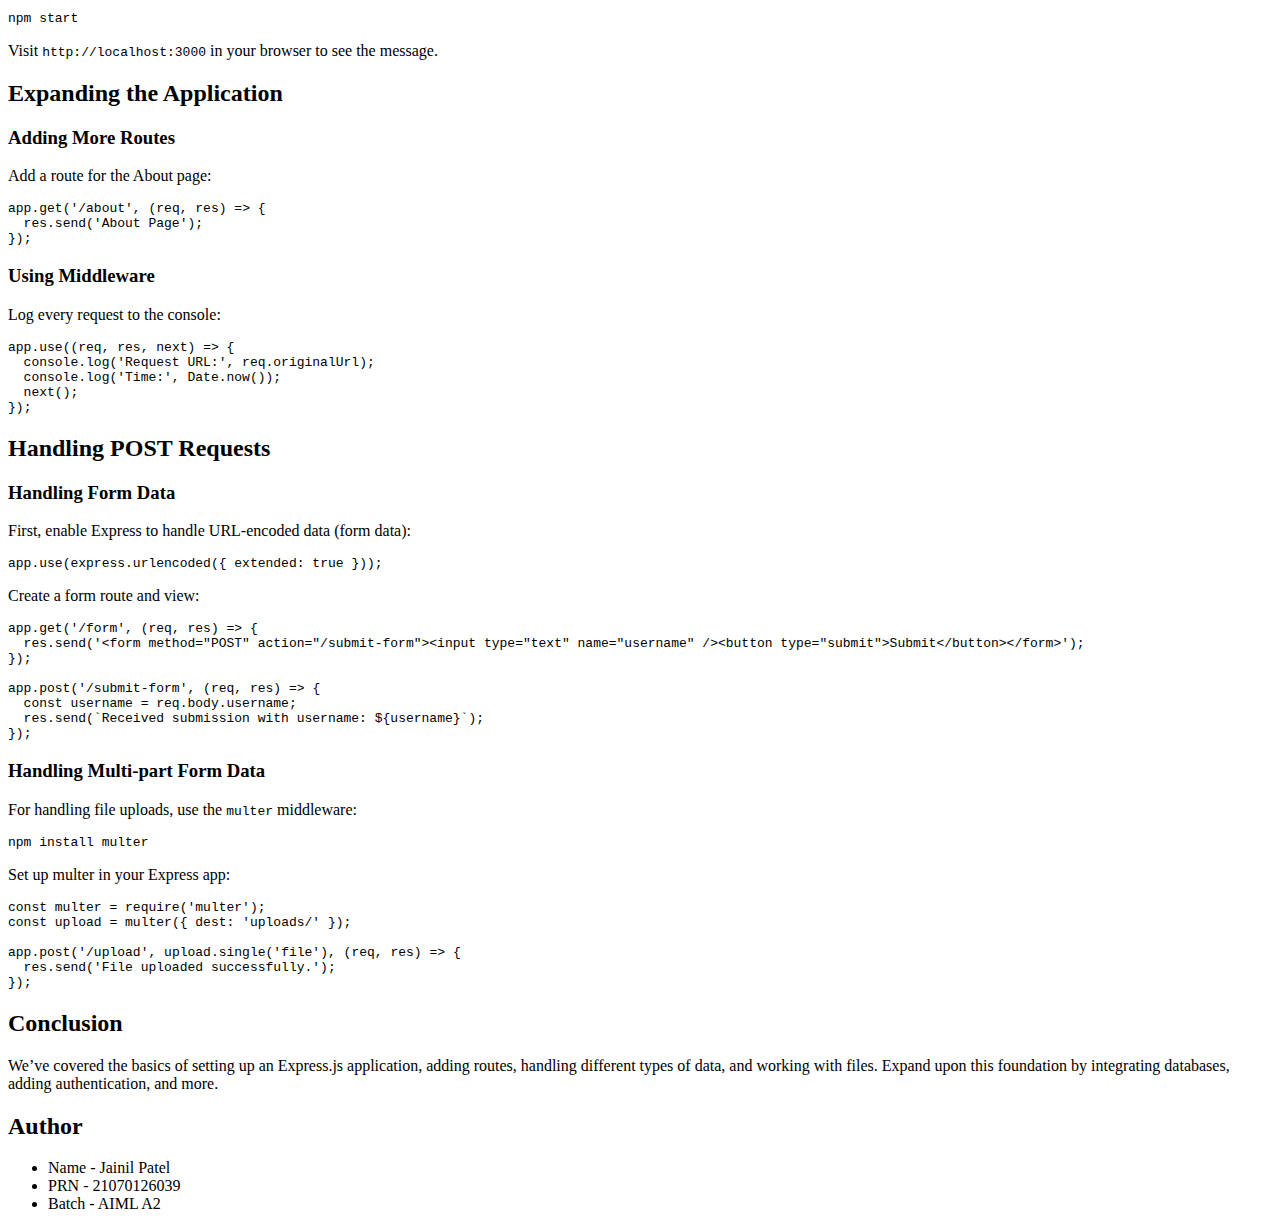
<file: FS_Node.html>
﻿<!DOCTYPE html>
<html>

<head>
  <meta charset="utf-8">
  <meta name="viewport" content="width=device-width, initial-scale=1.0">
  <title>express</title>
  <link rel="stylesheet" href="https://stackedit.io/style.css" />
</head>

<body class="stackedit">
  <div class="stackedit__html"><h1 id="building-your-first-web-app-with-express.js---a-complete-guide">Building Your First Web App with Express.js - A Complete Guide</h1>
<h2 id="table-of-contents">Table of Contents</h2>
<ol>
<li><a href="#introduction">Introduction</a></li>
<li><a href="#what-is-expressjs">What is Express.js?</a></li>
<li><a href="#why-use-expressjs">Why Use Express.js?</a></li>
<li><a href="#setting-up-your-environment">Setting Up Your Environment</a></li>
<li><a href="#demo-project-hello-world-app">Demo Project: Hello World App</a></li>
<li><a href="#expanding-the-application">Expanding the Application</a></li>
<li><a href="#handling-post-requests">Handling POST Requests</a></li>
<li><a href="#conclusion">Conclusion</a></li>
</ol>
<hr>
<h2 id="introduction">Introduction</h2>
<p>Welcome to this Express.js tutorial where we will build a simple web application from scratch. This guide is perfect for those new to Express or looking to solidify their understanding by building a real-world project.</p>
<h2 id="what-is-express.js">What is Express.js?</h2>
<p>Express.js is a minimal and flexible Node.js web application framework that provides a robust set of features to develop web and mobile applications efficiently.</p>
<h2 id="why-use-express.js">Why Use Express.js?</h2>
<ul>
<li>Simplifies server creation</li>
<li>Fast and efficient</li>
<li>Ideal for building APIs</li>
<li>Supports a variety of middleware</li>
</ul>
<h2 id="setting-up-your-environment">Setting Up Your Environment</h2>
<p>Before we start coding, ensure you have the following installed:</p>
<ul>
<li>Node.js</li>
<li>A text editor like VS Code</li>
<li>Terminal access</li>
</ul>
<h3 id="initialize-node.js-project">Initialize Node.js Project</h3>
<p>First, create a new directory for your project and initialize it with npm:</p>
<pre class=" language-bash"><code class="prism  language-bash"><span class="token function">mkdir</span> myexpressapp
<span class="token function">cd</span> myexpressapp
<span class="token function">npm</span> init -y
</code></pre>
<p>This command creates a <code>package.json</code> file which will manage all dependencies.</p>
<h3 id="install-express-and-nodemon">Install Express and Nodemon</h3>
<p>To install Express, run:</p>
<pre class=" language-bash"><code class="prism  language-bash"><span class="token function">npm</span> <span class="token function">install</span> express
</code></pre>
<p>For development convenience, install <code>nodemon</code>:</p>
<pre class=" language-bash"><code class="prism  language-bash"><span class="token function">npm</span> <span class="token function">install</span> --save-dev nodemon
</code></pre>
<p>Edit <code>package.json</code> to add a start script:</p>
<pre class=" language-json"><code class="prism  language-json"><span class="token string">"scripts"</span><span class="token punctuation">:</span> <span class="token punctuation">{</span>
  <span class="token string">"start"</span><span class="token punctuation">:</span> <span class="token string">"nodemon app.js"</span>
<span class="token punctuation">}</span>
</code></pre>
<h2 id="demo-project-hello-world-app">Demo Project: Hello World App</h2>
<h3 id="initial-setup">Initial Setup</h3>
<p>Create a new file named <code>app.js</code>:</p>
<pre class=" language-javascript"><code class="prism  language-javascript"><span class="token keyword">const</span> express <span class="token operator">=</span> <span class="token function">require</span><span class="token punctuation">(</span><span class="token string">'express'</span><span class="token punctuation">)</span><span class="token punctuation">;</span>
<span class="token keyword">const</span> app <span class="token operator">=</span> <span class="token function">express</span><span class="token punctuation">(</span><span class="token punctuation">)</span><span class="token punctuation">;</span>

app<span class="token punctuation">.</span><span class="token keyword">get</span><span class="token punctuation">(</span><span class="token string">'/'</span><span class="token punctuation">,</span> <span class="token punctuation">(</span>req<span class="token punctuation">,</span> res<span class="token punctuation">)</span> <span class="token operator">=&gt;</span> <span class="token punctuation">{</span>
  res<span class="token punctuation">.</span><span class="token function">send</span><span class="token punctuation">(</span><span class="token string">'Hello World!'</span><span class="token punctuation">)</span><span class="token punctuation">;</span>
<span class="token punctuation">}</span><span class="token punctuation">)</span><span class="token punctuation">;</span>

<span class="token keyword">const</span> PORT <span class="token operator">=</span> <span class="token number">3000</span><span class="token punctuation">;</span>
app<span class="token punctuation">.</span><span class="token function">listen</span><span class="token punctuation">(</span>PORT<span class="token punctuation">,</span> <span class="token punctuation">(</span><span class="token punctuation">)</span> <span class="token operator">=&gt;</span> <span class="token punctuation">{</span>
  console<span class="token punctuation">.</span><span class="token function">log</span><span class="token punctuation">(</span><span class="token template-string"><span class="token string">`Server is running on http://localhost:</span><span class="token interpolation"><span class="token interpolation-punctuation punctuation">${</span>PORT<span class="token interpolation-punctuation punctuation">}</span></span><span class="token string">`</span></span><span class="token punctuation">)</span><span class="token punctuation">;</span>
<span class="token punctuation">}</span><span class="token punctuation">)</span><span class="token punctuation">;</span>
</code></pre>
<h3 id="run-the-server">Run the Server</h3>
<p>To start the server using nodemon, run:</p>
<pre class=" language-bash"><code class="prism  language-bash"><span class="token function">npm</span> start
</code></pre>
<p>Visit <code>http://localhost:3000</code> in your browser to see the message.</p>
<h2 id="expanding-the-application">Expanding the Application</h2>
<h3 id="adding-more-routes">Adding More Routes</h3>
<p>Add a route for the About page:</p>
<pre class=" language-javascript"><code class="prism  language-javascript">app<span class="token punctuation">.</span><span class="token keyword">get</span><span class="token punctuation">(</span><span class="token string">'/about'</span><span class="token punctuation">,</span> <span class="token punctuation">(</span>req<span class="token punctuation">,</span> res<span class="token punctuation">)</span> <span class="token operator">=&gt;</span> <span class="token punctuation">{</span>
  res<span class="token punctuation">.</span><span class="token function">send</span><span class="token punctuation">(</span><span class="token string">'About Page'</span><span class="token punctuation">)</span><span class="token punctuation">;</span>
<span class="token punctuation">}</span><span class="token punctuation">)</span><span class="token punctuation">;</span>
</code></pre>
<h3 id="using-middleware">Using Middleware</h3>
<p>Log every request to the console:</p>
<pre class=" language-javascript"><code class="prism  language-javascript">app<span class="token punctuation">.</span><span class="token function">use</span><span class="token punctuation">(</span><span class="token punctuation">(</span>req<span class="token punctuation">,</span> res<span class="token punctuation">,</span> next<span class="token punctuation">)</span> <span class="token operator">=&gt;</span> <span class="token punctuation">{</span>
  console<span class="token punctuation">.</span><span class="token function">log</span><span class="token punctuation">(</span><span class="token string">'Request URL:'</span><span class="token punctuation">,</span> req<span class="token punctuation">.</span>originalUrl<span class="token punctuation">)</span><span class="token punctuation">;</span>
  console<span class="token punctuation">.</span><span class="token function">log</span><span class="token punctuation">(</span><span class="token string">'Time:'</span><span class="token punctuation">,</span> Date<span class="token punctuation">.</span><span class="token function">now</span><span class="token punctuation">(</span><span class="token punctuation">)</span><span class="token punctuation">)</span><span class="token punctuation">;</span>
  <span class="token function">next</span><span class="token punctuation">(</span><span class="token punctuation">)</span><span class="token punctuation">;</span>
<span class="token punctuation">}</span><span class="token punctuation">)</span><span class="token punctuation">;</span>
</code></pre>
<h2 id="handling-post-requests">Handling POST Requests</h2>
<h3 id="handling-form-data">Handling Form Data</h3>
<p>First, enable Express to handle URL-encoded data (form data):</p>
<pre class=" language-javascript"><code class="prism  language-javascript">app<span class="token punctuation">.</span><span class="token function">use</span><span class="token punctuation">(</span>express<span class="token punctuation">.</span><span class="token function">urlencoded</span><span class="token punctuation">(</span><span class="token punctuation">{</span> extended<span class="token punctuation">:</span> <span class="token boolean">true</span> <span class="token punctuation">}</span><span class="token punctuation">)</span><span class="token punctuation">)</span><span class="token punctuation">;</span>
</code></pre>
<p>Create a form route and view:</p>
<pre class=" language-javascript"><code class="prism  language-javascript">app<span class="token punctuation">.</span><span class="token keyword">get</span><span class="token punctuation">(</span><span class="token string">'/form'</span><span class="token punctuation">,</span> <span class="token punctuation">(</span>req<span class="token punctuation">,</span> res<span class="token punctuation">)</span> <span class="token operator">=&gt;</span> <span class="token punctuation">{</span>
  res<span class="token punctuation">.</span><span class="token function">send</span><span class="token punctuation">(</span><span class="token string">'&lt;form method="POST" action="/submit-form"&gt;&lt;input type="text" name="username" /&gt;&lt;button type="submit"&gt;Submit&lt;/button&gt;&lt;/form&gt;'</span><span class="token punctuation">)</span><span class="token punctuation">;</span>
<span class="token punctuation">}</span><span class="token punctuation">)</span><span class="token punctuation">;</span>

app<span class="token punctuation">.</span><span class="token function">post</span><span class="token punctuation">(</span><span class="token string">'/submit-form'</span><span class="token punctuation">,</span> <span class="token punctuation">(</span>req<span class="token punctuation">,</span> res<span class="token punctuation">)</span> <span class="token operator">=&gt;</span> <span class="token punctuation">{</span>
  <span class="token keyword">const</span> username <span class="token operator">=</span> req<span class="token punctuation">.</span>body<span class="token punctuation">.</span>username<span class="token punctuation">;</span>
  res<span class="token punctuation">.</span><span class="token function">send</span><span class="token punctuation">(</span><span class="token template-string"><span class="token string">`Received submission with username: </span><span class="token interpolation"><span class="token interpolation-punctuation punctuation">${</span>username<span class="token interpolation-punctuation punctuation">}</span></span><span class="token string">`</span></span><span class="token punctuation">)</span><span class="token punctuation">;</span>
<span class="token punctuation">}</span><span class="token punctuation">)</span><span class="token punctuation">;</span>
</code></pre>
<h3 id="handling-multi-part-form-data">Handling Multi-part Form Data</h3>
<p>For handling file uploads, use the <code>multer</code> middleware:</p>
<pre class=" language-bash"><code class="prism  language-bash"><span class="token function">npm</span> <span class="token function">install</span> multer
</code></pre>
<p>Set up multer in your Express app:</p>
<pre class=" language-javascript"><code class="prism  language-javascript"><span class="token keyword">const</span> multer <span class="token operator">=</span> <span class="token function">require</span><span class="token punctuation">(</span><span class="token string">'multer'</span><span class="token punctuation">)</span><span class="token punctuation">;</span>
<span class="token keyword">const</span> upload <span class="token operator">=</span> <span class="token function">multer</span><span class="token punctuation">(</span><span class="token punctuation">{</span> dest<span class="token punctuation">:</span> <span class="token string">'uploads/'</span> <span class="token punctuation">}</span><span class="token punctuation">)</span><span class="token punctuation">;</span>

app<span class="token punctuation">.</span><span class="token function">post</span><span class="token punctuation">(</span><span class="token string">'/upload'</span><span class="token punctuation">,</span> upload<span class="token punctuation">.</span><span class="token function">single</span><span class="token punctuation">(</span><span class="token string">'file'</span><span class="token punctuation">)</span><span class="token punctuation">,</span> <span class="token punctuation">(</span>req<span class="token punctuation">,</span> res<span class="token punctuation">)</span> <span class="token operator">=&gt;</span> <span class="token punctuation">{</span>
  res<span class="token punctuation">.</span><span class="token function">send</span><span class="token punctuation">(</span><span class="token string">'File uploaded successfully.'</span><span class="token punctuation">)</span><span class="token punctuation">;</span>
<span class="token punctuation">}</span><span class="token punctuation">)</span><span class="token punctuation">;</span>
</code></pre>
<h2 id="conclusion">Conclusion</h2>
<p>We’ve covered the basics of setting up an Express.js application, adding routes, handling different types of data, and working with files. Expand upon this foundation by integrating databases, adding authentication, and more.</p>
<h2 id="author">Author</h2>
<ul>
<li>Name - Jainil Patel</li>
<li>PRN - 21070126039</li>
<li>Batch - AIML A2</li>
</ul>
</div>
</body>

</html>
</file>
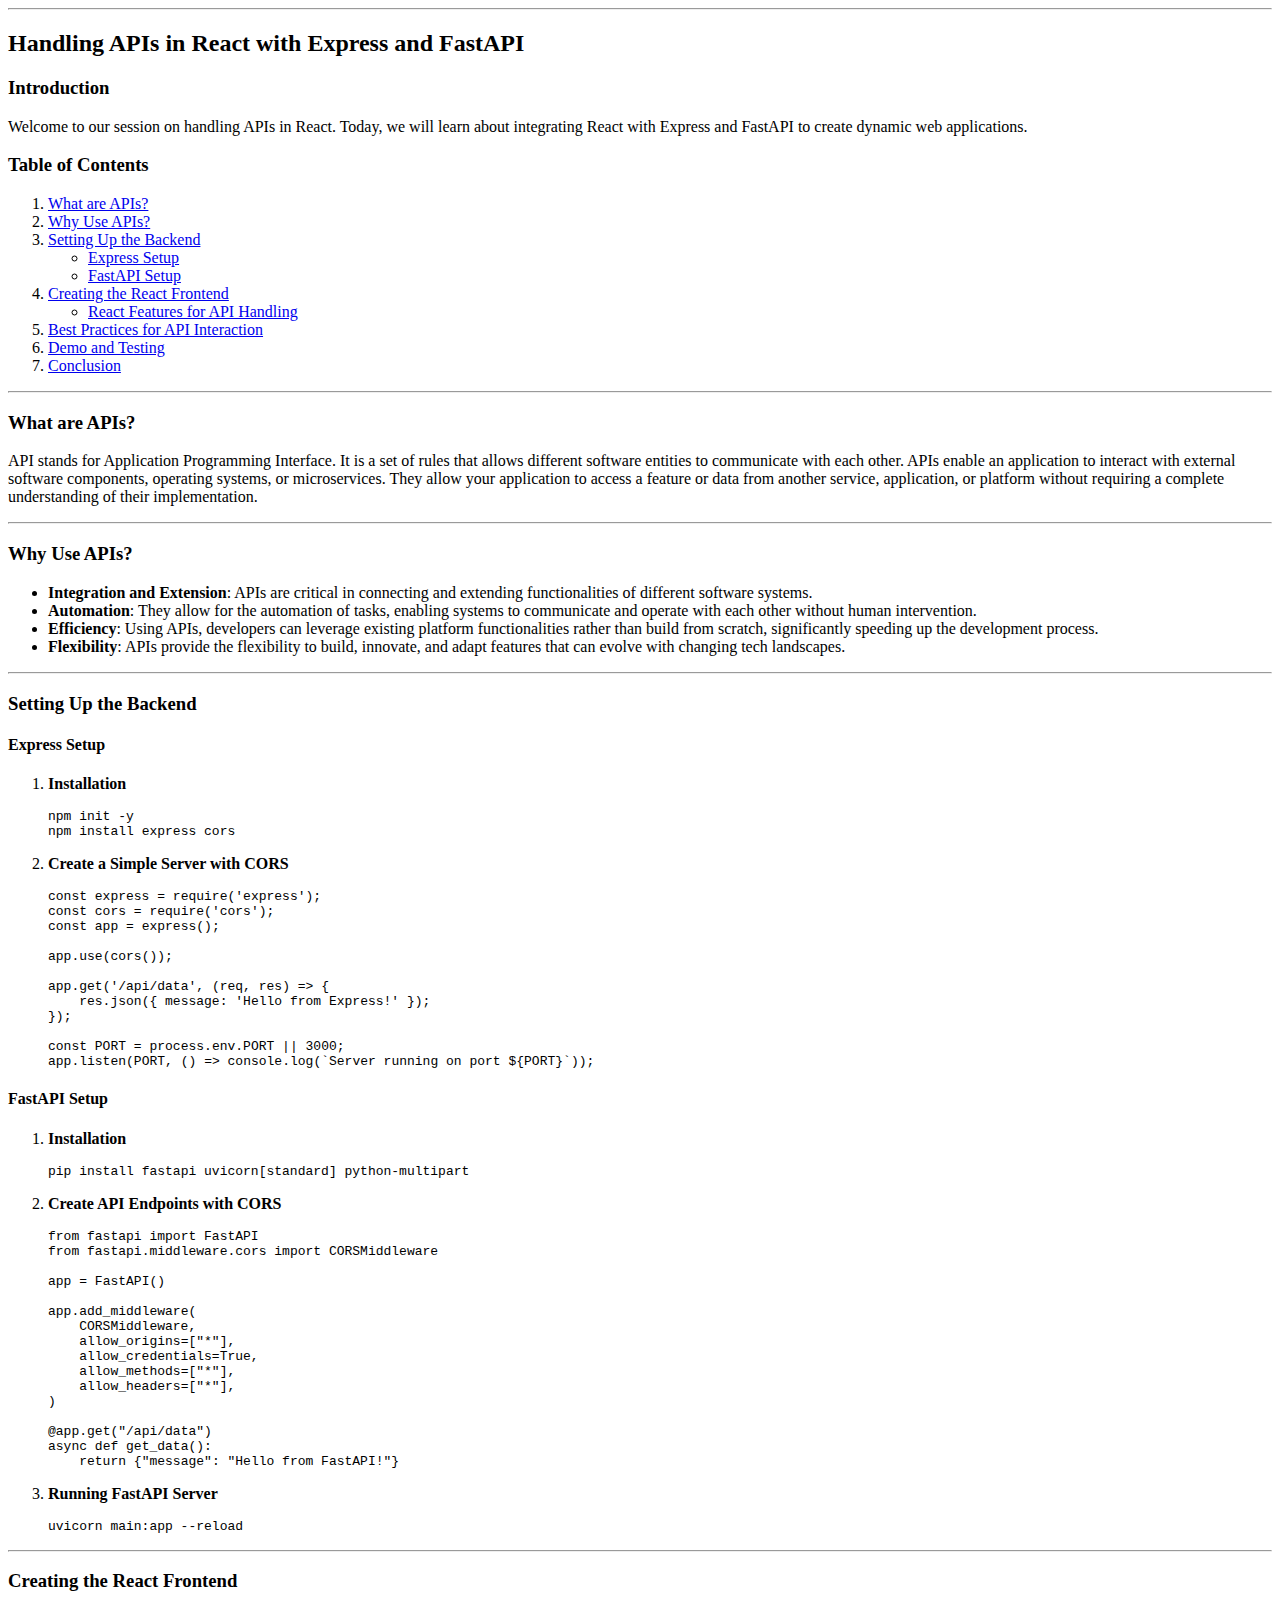
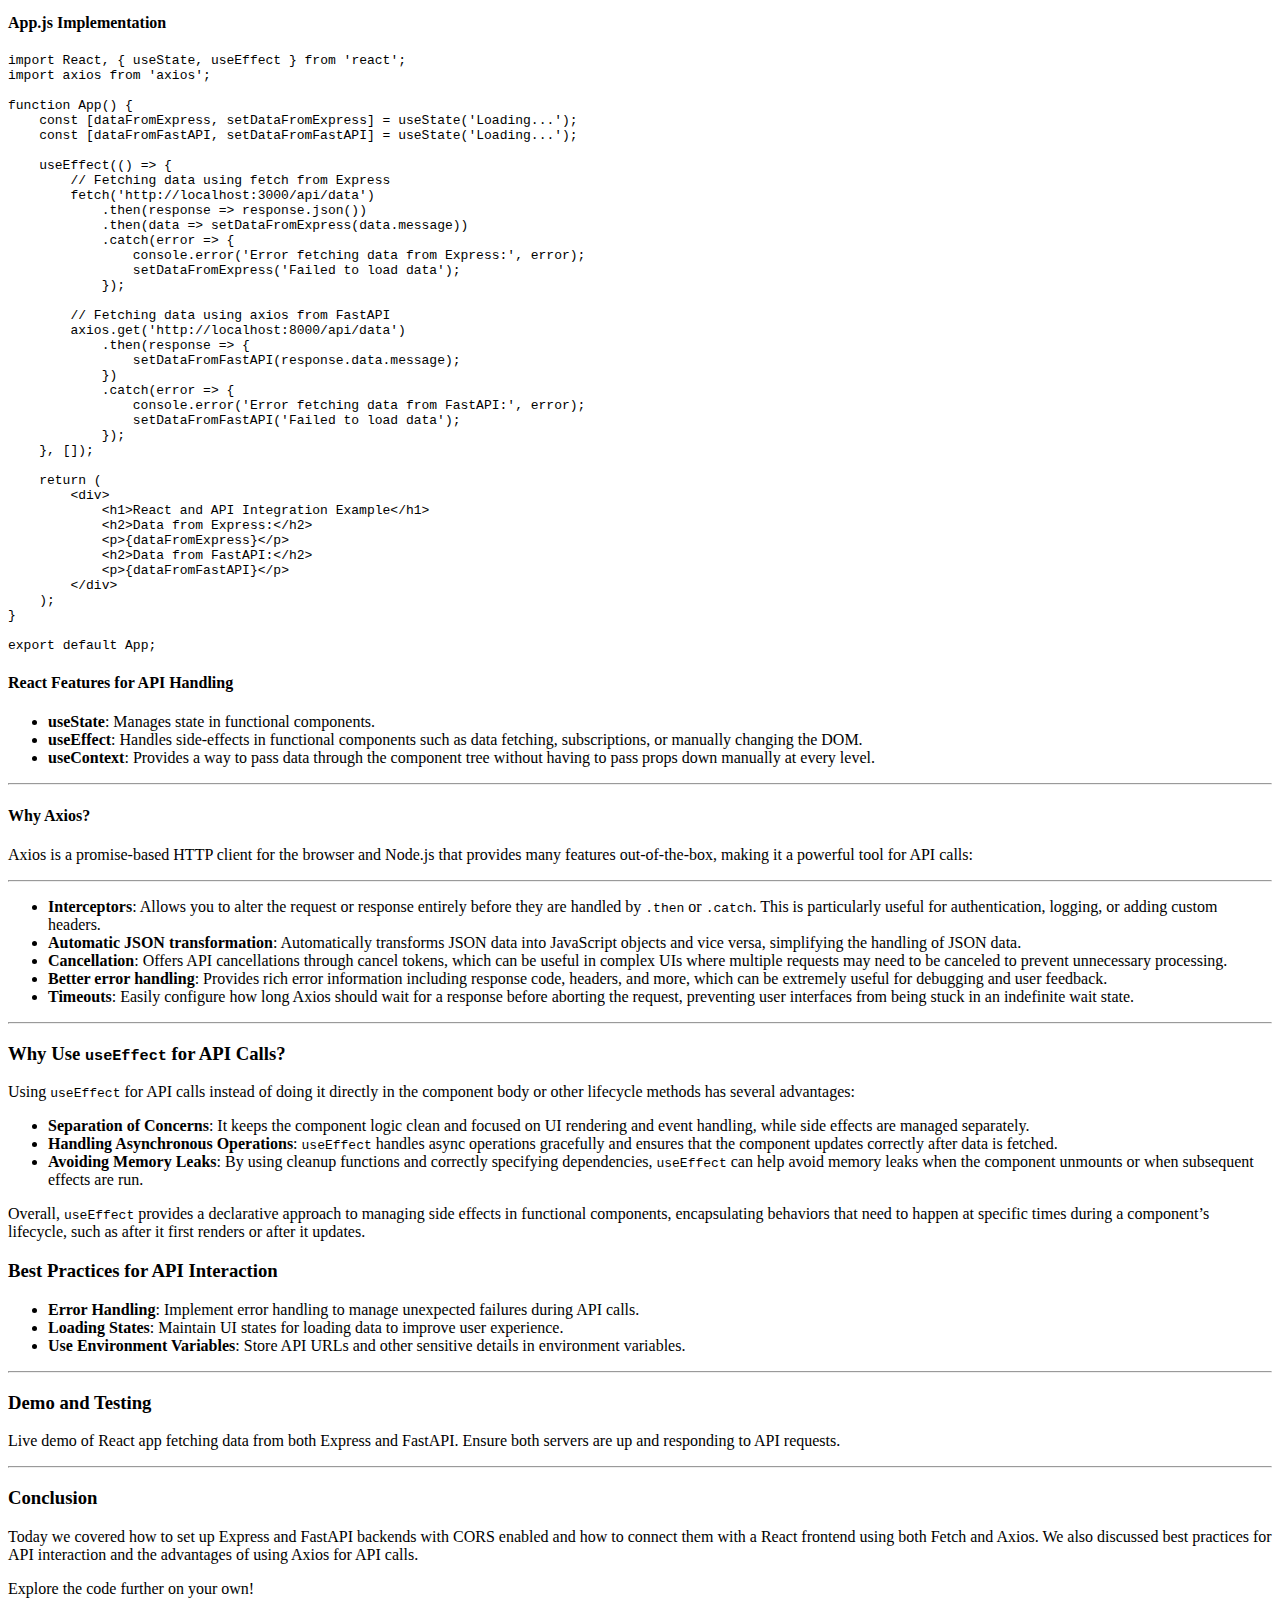
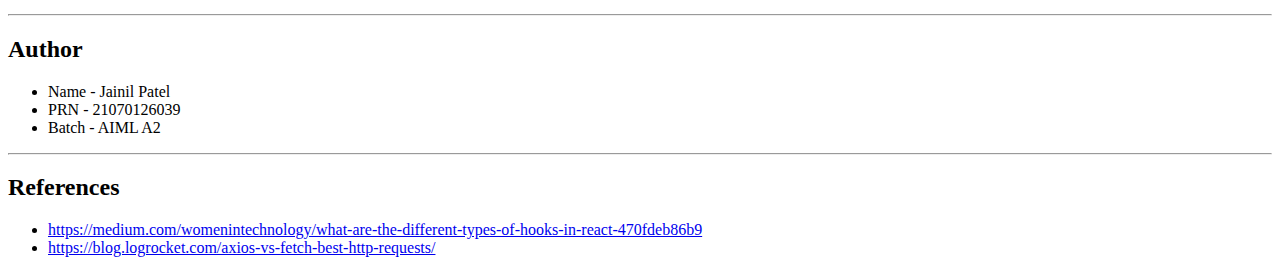
<file: FS_React.html>
﻿<!DOCTYPE html>
<html>

<head>
  <meta charset="utf-8">
  <meta name="viewport" content="width=device-width, initial-scale=1.0">
  <title>Handling APIs in React</title>
  <link rel="stylesheet" href="https://stackedit.io/style.css" />
</head>

<body class="stackedit">
  <div class="stackedit__html"><hr>
<h2 id="handling-apis-in-react-with-express-and-fastapi">Handling APIs in React with Express and FastAPI</h2>
<h3 id="introduction">Introduction</h3>
<p>Welcome to our session on handling APIs in React. Today, we will learn about integrating React with Express and FastAPI to create dynamic web applications.</p>
<h3 id="table-of-contents">Table of Contents</h3>
<ol>
<li><a href="#what-are-apis">What are APIs?</a></li>
<li><a href="#why-use-apis">Why Use APIs?</a></li>
<li><a href="#setting-up-the-backend">Setting Up the Backend</a>
<ul>
<li><a href="#express-setup">Express Setup</a></li>
<li><a href="#fastapi-setup">FastAPI Setup</a></li>
</ul>
</li>
<li><a href="#creating-the-react-frontend">Creating the React Frontend</a>
<ul>
<li><a href="#react-features-for-api-handling">React Features for API Handling</a></li>
</ul>
</li>
<li><a href="#best-practices-for-api-interaction">Best Practices for API Interaction</a></li>
<li><a href="#demo-and-testing">Demo and Testing</a></li>
<li><a href="#conclusion">Conclusion</a></li>
</ol>
<hr>
<h3 id="what-are-apis">What are APIs?</h3>
<p>API stands for Application Programming Interface. It is a set of rules that allows different software entities to communicate with each other. APIs enable an application to interact with external software components, operating systems, or microservices. They allow your application to access a feature or data from another service, application, or platform without requiring a complete understanding of their implementation.</p>
<hr>
<h3 id="why-use-apis">Why Use APIs?</h3>
<ul>
<li><strong>Integration and Extension</strong>: APIs are critical in connecting and extending functionalities of different software systems.</li>
<li><strong>Automation</strong>: They allow for the automation of tasks, enabling systems to communicate and operate with each other without human intervention.</li>
<li><strong>Efficiency</strong>: Using APIs, developers can leverage existing platform functionalities rather than build from scratch, significantly speeding up the development process.</li>
<li><strong>Flexibility</strong>: APIs provide the flexibility to build, innovate, and adapt features that can evolve with changing tech landscapes.</li>
</ul>
<hr>
<h3 id="setting-up-the-backend">Setting Up the Backend</h3>
<h4 id="express-setup">Express Setup</h4>
<ol>
<li>
<p><strong>Installation</strong></p>
<pre class=" language-bash"><code class="prism  language-bash"><span class="token function">npm</span> init -y
<span class="token function">npm</span> <span class="token function">install</span> express cors
</code></pre>
</li>
<li>
<p><strong>Create a Simple Server with CORS</strong></p>
<pre class=" language-javascript"><code class="prism  language-javascript"><span class="token keyword">const</span> express <span class="token operator">=</span> <span class="token function">require</span><span class="token punctuation">(</span><span class="token string">'express'</span><span class="token punctuation">)</span><span class="token punctuation">;</span>
<span class="token keyword">const</span> cors <span class="token operator">=</span> <span class="token function">require</span><span class="token punctuation">(</span><span class="token string">'cors'</span><span class="token punctuation">)</span><span class="token punctuation">;</span>
<span class="token keyword">const</span> app <span class="token operator">=</span> <span class="token function">express</span><span class="token punctuation">(</span><span class="token punctuation">)</span><span class="token punctuation">;</span>

app<span class="token punctuation">.</span><span class="token function">use</span><span class="token punctuation">(</span><span class="token function">cors</span><span class="token punctuation">(</span><span class="token punctuation">)</span><span class="token punctuation">)</span><span class="token punctuation">;</span>

app<span class="token punctuation">.</span><span class="token keyword">get</span><span class="token punctuation">(</span><span class="token string">'/api/data'</span><span class="token punctuation">,</span> <span class="token punctuation">(</span>req<span class="token punctuation">,</span> res<span class="token punctuation">)</span> <span class="token operator">=&gt;</span> <span class="token punctuation">{</span>
    res<span class="token punctuation">.</span><span class="token function">json</span><span class="token punctuation">(</span><span class="token punctuation">{</span> message<span class="token punctuation">:</span> <span class="token string">'Hello from Express!'</span> <span class="token punctuation">}</span><span class="token punctuation">)</span><span class="token punctuation">;</span>
<span class="token punctuation">}</span><span class="token punctuation">)</span><span class="token punctuation">;</span>

<span class="token keyword">const</span> PORT <span class="token operator">=</span> process<span class="token punctuation">.</span>env<span class="token punctuation">.</span>PORT <span class="token operator">||</span> <span class="token number">3000</span><span class="token punctuation">;</span>
app<span class="token punctuation">.</span><span class="token function">listen</span><span class="token punctuation">(</span>PORT<span class="token punctuation">,</span> <span class="token punctuation">(</span><span class="token punctuation">)</span> <span class="token operator">=&gt;</span> console<span class="token punctuation">.</span><span class="token function">log</span><span class="token punctuation">(</span><span class="token template-string"><span class="token string">`Server running on port </span><span class="token interpolation"><span class="token interpolation-punctuation punctuation">${</span>PORT<span class="token interpolation-punctuation punctuation">}</span></span><span class="token string">`</span></span><span class="token punctuation">)</span><span class="token punctuation">)</span><span class="token punctuation">;</span>
</code></pre>
</li>
</ol>
<h4 id="fastapi-setup">FastAPI Setup</h4>
<ol>
<li>
<p><strong>Installation</strong></p>
<pre class=" language-bash"><code class="prism  language-bash">pip <span class="token function">install</span> fastapi uvicorn<span class="token punctuation">[</span>standard<span class="token punctuation">]</span> python-multipart
</code></pre>
</li>
<li>
<p><strong>Create API Endpoints with CORS</strong></p>
<pre class=" language-python"><code class="prism  language-python"><span class="token keyword">from</span> fastapi <span class="token keyword">import</span> FastAPI
<span class="token keyword">from</span> fastapi<span class="token punctuation">.</span>middleware<span class="token punctuation">.</span>cors <span class="token keyword">import</span> CORSMiddleware

app <span class="token operator">=</span> FastAPI<span class="token punctuation">(</span><span class="token punctuation">)</span>

app<span class="token punctuation">.</span>add_middleware<span class="token punctuation">(</span>
    CORSMiddleware<span class="token punctuation">,</span>
    allow_origins<span class="token operator">=</span><span class="token punctuation">[</span><span class="token string">"*"</span><span class="token punctuation">]</span><span class="token punctuation">,</span>
    allow_credentials<span class="token operator">=</span><span class="token boolean">True</span><span class="token punctuation">,</span>
    allow_methods<span class="token operator">=</span><span class="token punctuation">[</span><span class="token string">"*"</span><span class="token punctuation">]</span><span class="token punctuation">,</span>
    allow_headers<span class="token operator">=</span><span class="token punctuation">[</span><span class="token string">"*"</span><span class="token punctuation">]</span><span class="token punctuation">,</span>
<span class="token punctuation">)</span>

@app<span class="token punctuation">.</span>get<span class="token punctuation">(</span><span class="token string">"/api/data"</span><span class="token punctuation">)</span>
<span class="token keyword">async</span> <span class="token keyword">def</span> <span class="token function">get_data</span><span class="token punctuation">(</span><span class="token punctuation">)</span><span class="token punctuation">:</span>
    <span class="token keyword">return</span> <span class="token punctuation">{</span><span class="token string">"message"</span><span class="token punctuation">:</span> <span class="token string">"Hello from FastAPI!"</span><span class="token punctuation">}</span>
</code></pre>
</li>
<li>
<p><strong>Running FastAPI Server</strong></p>
<pre class=" language-bash"><code class="prism  language-bash">uvicorn main:app --reload
</code></pre>
</li>
</ol>
<hr>
<h3 id="creating-the-react-frontend">Creating the React Frontend</h3>
<h4 id="app.js-implementation">App.js Implementation</h4>
<pre class=" language-javascript"><code class="prism  language-javascript"><span class="token keyword">import</span> React<span class="token punctuation">,</span> <span class="token punctuation">{</span> useState<span class="token punctuation">,</span> useEffect <span class="token punctuation">}</span> <span class="token keyword">from</span> <span class="token string">'react'</span><span class="token punctuation">;</span>
<span class="token keyword">import</span> axios <span class="token keyword">from</span> <span class="token string">'axios'</span><span class="token punctuation">;</span>

<span class="token keyword">function</span> <span class="token function">App</span><span class="token punctuation">(</span><span class="token punctuation">)</span> <span class="token punctuation">{</span>
    <span class="token keyword">const</span> <span class="token punctuation">[</span>dataFromExpress<span class="token punctuation">,</span> setDataFromExpress<span class="token punctuation">]</span> <span class="token operator">=</span> <span class="token function">useState</span><span class="token punctuation">(</span><span class="token string">'Loading...'</span><span class="token punctuation">)</span><span class="token punctuation">;</span>
    <span class="token keyword">const</span> <span class="token punctuation">[</span>dataFromFastAPI<span class="token punctuation">,</span> setDataFromFastAPI<span class="token punctuation">]</span> <span class="token operator">=</span> <span class="token function">useState</span><span class="token punctuation">(</span><span class="token string">'Loading...'</span><span class="token punctuation">)</span><span class="token punctuation">;</span>

    <span class="token function">useEffect</span><span class="token punctuation">(</span><span class="token punctuation">(</span><span class="token punctuation">)</span> <span class="token operator">=&gt;</span> <span class="token punctuation">{</span>
        <span class="token comment">// Fetching data using fetch from Express</span>
        <span class="token function">fetch</span><span class="token punctuation">(</span><span class="token string">'http://localhost:3000/api/data'</span><span class="token punctuation">)</span>
            <span class="token punctuation">.</span><span class="token function">then</span><span class="token punctuation">(</span>response <span class="token operator">=&gt;</span> response<span class="token punctuation">.</span><span class="token function">json</span><span class="token punctuation">(</span><span class="token punctuation">)</span><span class="token punctuation">)</span>
            <span class="token punctuation">.</span><span class="token function">then</span><span class="token punctuation">(</span>data <span class="token operator">=&gt;</span> <span class="token function">setDataFromExpress</span><span class="token punctuation">(</span>data<span class="token punctuation">.</span>message<span class="token punctuation">)</span><span class="token punctuation">)</span>
            <span class="token punctuation">.</span><span class="token keyword">catch</span><span class="token punctuation">(</span>error <span class="token operator">=&gt;</span> <span class="token punctuation">{</span>
                console<span class="token punctuation">.</span><span class="token function">error</span><span class="token punctuation">(</span><span class="token string">'Error fetching data from Express:'</span><span class="token punctuation">,</span> error<span class="token punctuation">)</span><span class="token punctuation">;</span>
                <span class="token function">setDataFromExpress</span><span class="token punctuation">(</span><span class="token string">'Failed to load data'</span><span class="token punctuation">)</span><span class="token punctuation">;</span>
            <span class="token punctuation">}</span><span class="token punctuation">)</span><span class="token punctuation">;</span>

        <span class="token comment">// Fetching data using axios from FastAPI</span>
        axios<span class="token punctuation">.</span><span class="token keyword">get</span><span class="token punctuation">(</span><span class="token string">'http://localhost:8000/api/data'</span><span class="token punctuation">)</span>
            <span class="token punctuation">.</span><span class="token function">then</span><span class="token punctuation">(</span>response <span class="token operator">=&gt;</span> <span class="token punctuation">{</span>
                <span class="token function">setDataFromFastAPI</span><span class="token punctuation">(</span>response<span class="token punctuation">.</span>data<span class="token punctuation">.</span>message<span class="token punctuation">)</span><span class="token punctuation">;</span>
            <span class="token punctuation">}</span><span class="token punctuation">)</span>
            <span class="token punctuation">.</span><span class="token keyword">catch</span><span class="token punctuation">(</span>error <span class="token operator">=&gt;</span> <span class="token punctuation">{</span>
                console<span class="token punctuation">.</span><span class="token function">error</span><span class="token punctuation">(</span><span class="token string">'Error fetching data from FastAPI:'</span><span class="token punctuation">,</span> error<span class="token punctuation">)</span><span class="token punctuation">;</span>
                <span class="token function">setDataFromFastAPI</span><span class="token punctuation">(</span><span class="token string">'Failed to load data'</span><span class="token punctuation">)</span><span class="token punctuation">;</span>
            <span class="token punctuation">}</span><span class="token punctuation">)</span><span class="token punctuation">;</span>
    <span class="token punctuation">}</span><span class="token punctuation">,</span> <span class="token punctuation">[</span><span class="token punctuation">]</span><span class="token punctuation">)</span><span class="token punctuation">;</span>

    <span class="token keyword">return</span> <span class="token punctuation">(</span>
        <span class="token operator">&lt;</span>div<span class="token operator">&gt;</span>
            <span class="token operator">&lt;</span>h1<span class="token operator">&gt;</span>React and API Integration Example<span class="token operator">&lt;</span><span class="token operator">/</span>h1<span class="token operator">&gt;</span>
            <span class="token operator">&lt;</span>h2<span class="token operator">&gt;</span>Data <span class="token keyword">from</span> Express<span class="token punctuation">:</span><span class="token operator">&lt;</span><span class="token operator">/</span>h2<span class="token operator">&gt;</span>
            <span class="token operator">&lt;</span>p<span class="token operator">&gt;</span><span class="token punctuation">{</span>dataFromExpress<span class="token punctuation">}</span><span class="token operator">&lt;</span><span class="token operator">/</span>p<span class="token operator">&gt;</span>
            <span class="token operator">&lt;</span>h2<span class="token operator">&gt;</span>Data <span class="token keyword">from</span> FastAPI<span class="token punctuation">:</span><span class="token operator">&lt;</span><span class="token operator">/</span>h2<span class="token operator">&gt;</span>
            <span class="token operator">&lt;</span>p<span class="token operator">&gt;</span><span class="token punctuation">{</span>dataFromFastAPI<span class="token punctuation">}</span><span class="token operator">&lt;</span><span class="token operator">/</span>p<span class="token operator">&gt;</span>
        <span class="token operator">&lt;</span><span class="token operator">/</span>div<span class="token operator">&gt;</span>
    <span class="token punctuation">)</span><span class="token punctuation">;</span>
<span class="token punctuation">}</span>

<span class="token keyword">export</span> <span class="token keyword">default</span> App<span class="token punctuation">;</span>
</code></pre>
<h4 id="react-features-for-api-handling">React Features for API Handling</h4>
<ul>
<li><strong>useState</strong>: Manages state in functional components.</li>
<li><strong>useEffect</strong>: Handles side-effects in functional components such as data fetching, subscriptions, or manually changing the DOM.</li>
<li><strong>useContext</strong>: Provides a way to pass data through the component tree without having to pass props down manually at every level.</li>
</ul>
<hr>
<h4 id="why-axios">Why Axios?</h4>
<p>Axios is a promise-based HTTP client for the browser and Node.js that provides many features out-of-the-box, making it a powerful tool for API calls:</p>
<hr>
<ul>
<li><strong>Interceptors</strong>: Allows you to alter the request or response entirely before they are handled by <code>.then</code> or <code>.catch</code>. This is particularly useful for authentication, logging, or adding custom headers.</li>
<li><strong>Automatic JSON transformation</strong>: Automatically transforms JSON data into JavaScript objects and vice versa, simplifying the handling of JSON data.</li>
<li><strong>Cancellation</strong>: Offers API cancellations through cancel tokens, which can be useful in complex UIs where multiple requests may need to be canceled to prevent unnecessary processing.</li>
<li><strong>Better error handling</strong>: Provides rich error information including response code, headers, and more, which can be extremely useful for debugging and user feedback.</li>
<li><strong>Timeouts</strong>: Easily configure how long Axios should wait for a response before aborting the request, preventing user interfaces from being stuck in an indefinite wait state.</li>
</ul>
<hr>
<h3 id="why-use-useeffect-for-api-calls">Why Use <code>useEffect</code> for API Calls?</h3>
<p>Using <code>useEffect</code> for API calls instead of doing it directly in the component body or other lifecycle methods has several advantages:</p>
<ul>
<li><strong>Separation of Concerns</strong>: It keeps the component logic clean and focused on UI rendering and event handling, while side effects are managed separately.</li>
<li><strong>Handling Asynchronous Operations</strong>: <code>useEffect</code> handles async operations gracefully and ensures that the component updates correctly after data is fetched.</li>
<li><strong>Avoiding Memory Leaks</strong>: By using cleanup functions and correctly specifying dependencies, <code>useEffect</code> can help avoid memory leaks when the component unmounts or when subsequent effects are run.</li>
</ul>
<p>Overall, <code>useEffect</code> provides a declarative approach to managing side effects in functional components, encapsulating behaviors that need to happen at specific times during a component’s lifecycle, such as after it first renders or after it updates.</p>
<h3 id="best-practices-for-api-interaction">Best Practices for API Interaction</h3>
<ul>
<li><strong>Error Handling</strong>: Implement error handling to manage unexpected failures during API calls.</li>
<li><strong>Loading States</strong>: Maintain UI states for loading data to improve user experience.</li>
<li><strong>Use Environment Variables</strong>: Store API URLs and other sensitive details in environment variables.</li>
</ul>
<hr>
<h3 id="demo-and-testing">Demo and Testing</h3>
<p>Live demo of React app fetching data from both Express and FastAPI. Ensure both servers are up and responding to API requests.</p>
<hr>
<h3 id="conclusion">Conclusion</h3>
<p>Today we covered how to set up Express and FastAPI backends with CORS enabled and how to connect them with a React frontend using both Fetch and Axios. We also discussed best practices for API interaction and the advantages of using Axios for API calls.</p>
<p>Explore the code further on your own!</p>
<hr>
<h2 id="author">Author</h2>
<ul>
<li>Name - Jainil Patel</li>
<li>PRN - 21070126039</li>
<li>Batch - AIML A2</li>
</ul>
<hr>
<h2 id="references">References</h2>
<ul>
<li><a href="https://medium.com/womenintechnology/what-are-the-different-types-of-hooks-in-react-470fdeb86b9">https://medium.com/womenintechnology/what-are-the-different-types-of-hooks-in-react-470fdeb86b9</a></li>
<li><a href="https://blog.logrocket.com/axios-vs-fetch-best-http-requests/">https://blog.logrocket.com/axios-vs-fetch-best-http-requests/</a></li>
</ul>
</div>
</body>

</html>
</file>
<file: 5_style.css>
/* label{
    font-weight: bold;
}

span{
    color: red;
}

body {
    font-family: Arial, sans-serif;
    display: flex;

}

input[type="submit"] {
    margin-top: 10px;
    font-weight: bold;
}

 */


 span{
    color: red;
}


body{
    font-family: Arial, Helvetica, sans-serif;
    display: flex;
    justify-content: center;
    align-items: center;
    height: 100vh ;
    background-color: #f9f9f9;
}

form{
    max-width: 600px;
    width: 100%;
    background-color: #fff;
    padding: 10px;
    box-shadow: 0 0 10px 0 rgba(0,0,0,.5);
    border-radius: 8px;
}

label{
    display: block;
    margin-bottom: 2px;
    margin-top: 10px;
    font-weight:bold ;
}

input{
    width: 100%;
    padding: 8px;
    border-radius: 4px;
    margin-bottom: 15px;    
    border: 1px solid #ccc;
    box-sizing: border-box;
}

input[type=submit]{
    background-color: #45a049;
    color: white;
}
input[type=submit]:hover{
    background-color: green;
    color: white;
}
</file>
